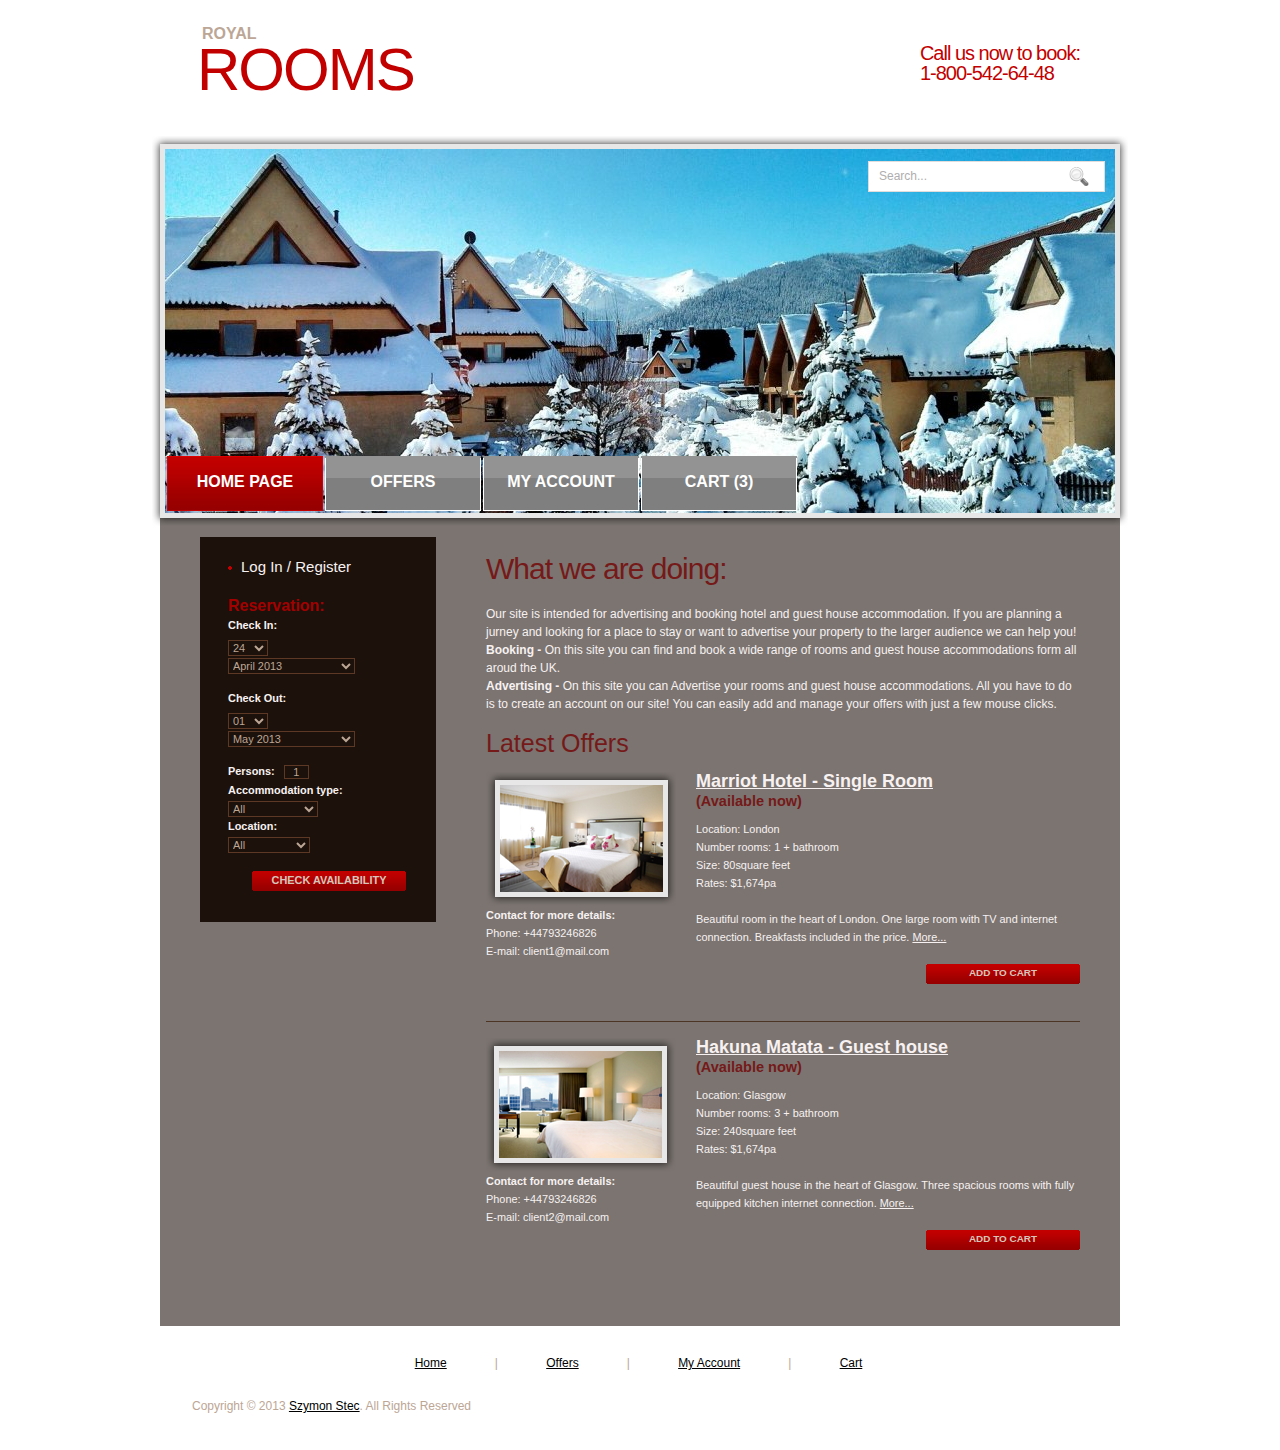
<file: cs22310/index.html>
<!DOCTYPE html PUBLIC "-//W3C//DTD XHTML 1.0 Strict//EN" "http://www.w3.org/TR/xhtml1/DTD/xhtml1-strict.dtd">
<html xmlns="http://www.w3.org/1999/xhtml" xml:lang="en" lang="en">
<head>
<title>Royal Rooms - Home Page</title>
<meta http-equiv="Content-Type" content="text/html; charset=utf-8" />
<link href="style.css" rel="stylesheet" type="text/css" />
<link href="layout.css" rel="stylesheet" type="text/css" />

</head>
<body id="page1" onload="new ElementMaxHeight();">
<div id="main">
  <!-- header -->
  <div id="header">
    <div class="row-1">
      <div class="wrapper">
        <div class="logo">
          <h1><a href="index.html">Rooms</a></h1>
          <em>Royal</em></div>
        <div class="phones"> Call us now to book: <br />
			1-800-542-64-48 </div>
      </div>
    </div>
	<div class="search">
        <form method="get" id="search" action="#">
          <span>
          <input type="text" value="Search..." name="s" id="s" />
          <input name="searchsubmit" type="image" src="images/search.gif" value="Go" id="searchsubmit" class="btn"  />
          </span>
        </form>
        <!--/searchform -->
        <div class="clr"></div>
      </div>
    <div class="row-2">
      <div class="indent">
        <!-- header-box begin -->
        <div class="header-box">
          <div class="inner">
            <ul class="nav">
              <li><a href="index.html"  class="current">Home page</a></li>
              <li><a href="offers.html">Offers</a></li>
              <li><a href="myaccount.html">My Account</a></li>
              <li><a href="cart.html">Cart (3)</a></li>
            </ul>
          </div>
        </div>
        <!-- header-box end -->
      </div>
    </div>
  </div>
  <!-- content -->
  <div id="content">
    <div class="wrapper">
      <div class="aside maxheight">
        <!-- box begin -->
        <div class="box maxheight">
          <div class="inner">
            <ul class="list3">
			<li><a href="register.html">Log In / Register</a></li>
			</ul>
			<h7>Reservation:</h7>
            <form action="#" id="reservation-form">
              <fieldset>
              <div class="field">
                <label>Check In:</label>
                <select class="select1">
                  <option>24</option>
                </select>
                <select class="select2">
                  <option>April 2013</option>
                </select>
              </div>
              <div class="field">
                <label><br />Check Out:</label>
                <select class="select1">
                  <option>01</option>
                </select>
                <select class="select2">
                  <option>May 2013</option>
                </select>
              </div>
              <div class="field"> <br /><br />Persons: &nbsp;
                <input type="text" value="1"/>
				</div>
				Accommodation type:<br />
				<select class="select3">
				<option>All</option>
				<option>Single rooms</option>	
				<option>Twin rooms</option>
				<option>Guest houses</option>
				</select>
				<br />Location:<br />
				<select class="select3">
				<option>All</option>
				<option>London</option>	
				<option>Aberystwyth</option>
				<option>Bristol</option>
				</select>
              <br /><br />
			  <div class="button"><span><span><a href="#">Check Availability</a></span></span></div>
              </fieldset>
            </form>
          </div>
        </div>
        <!-- box end -->
      </div>
      <div class="content">
        <div class="indent">
          <h2>What we are doing:</h2>
          <p class="alt-top">Our site is intended for advertising and booking hotel and guest house accommodation. 
		  If  you are planning a jurney and looking for a place to stay or want to advertise your property to the larger audience we can help you!<br />
		  <b>Booking - </b>
		  On this site you can find and book a wide range of rooms and guest house accommodations form all aroud the UK.<br />
		  <b>Advertising - </b>
		  On this site you can Advertise your rooms and guest house accommodations. All you have to do is to create an account on our site!
			You can easily add and manage your offers with just a few mouse clicks. 
		</p>
		  <div class="clear"></div>
          <h3>Latest Offers</h3> 
		  <ul class="list4">
			<li> <div class="col-1">
			<img alt="" src="images/2page-img11.png" class="png" />
				<b>Contact for more details:</b> <br />Phone: +44793246826 
				<br /> E-mail: client1@mail.com
			</div>
			<div class="col-2">
				<h0><a href="example.html">Marriot Hotel - Single Room</a></h0> <h5>(Available  now)</h5>
				<p>
				Location: London<br />
				Number rooms: 1 + bathroom<br />
				Size: 80square feet<br />
				​Rates: $1,674pa<br />
				<br />Beautiful room in the heart of London. One large room with TV and internet connection. 
				Breakfasts included in the price. <a href="example.html">More...</a></p>
			</div>				  
            <div class="button"><span><span><a href="#">Add to cart</a></span></span></div></li>		  
          <div class="line-hor"></div>
          
		  <li> <div class="col-1">
			<img alt="" src="images/2page-img12.png" class="png" />
				<b>Contact for more details:</b> <br />Phone: +44793246826 
				<br /> E-mail: client2@mail.com
			</div>
			<div class="col-2">
				<h0><a href="example.html">Hakuna Matata - Guest house</h0></a><h5>(Available  now)</h5>
				<p>
				Location: Glasgow<br />
				Number rooms: 3 + bathroom<br />
				Size: 240square feet<br />
				​Rates: $1,674pa<br />
				<br />Beautiful guest house in the heart of Glasgow. 
				Three spacious rooms with fully equipped kitchen internet connection. <a href="example.html">More...</a></p>
			</div>				  
            <div class="button"><span><span><a href="#">Add to cart</a></span></span></div></li>
          </ul>
        </div>
      </div>
    </div>
  </div>
  <!-- footer -->
  <div id="footer">
    <ul class="nav">
      <li><a href="index.html">Home</a>|</li>
      <li><a href="offers.html">Offers</a>|</li>
      <li><a href="myaccount.html">My Account</a>|</li>
      <li><a href="cart.html">Cart</a></li>
    </ul>
    <div class="wrapper">
      <div class="fleft">Copyright &copy; 2013 <a href="#">Szymon Stec</a>. All Rights Reserved</div>      
    </div>
  </div>
</div>
</body>
</html>
</file>
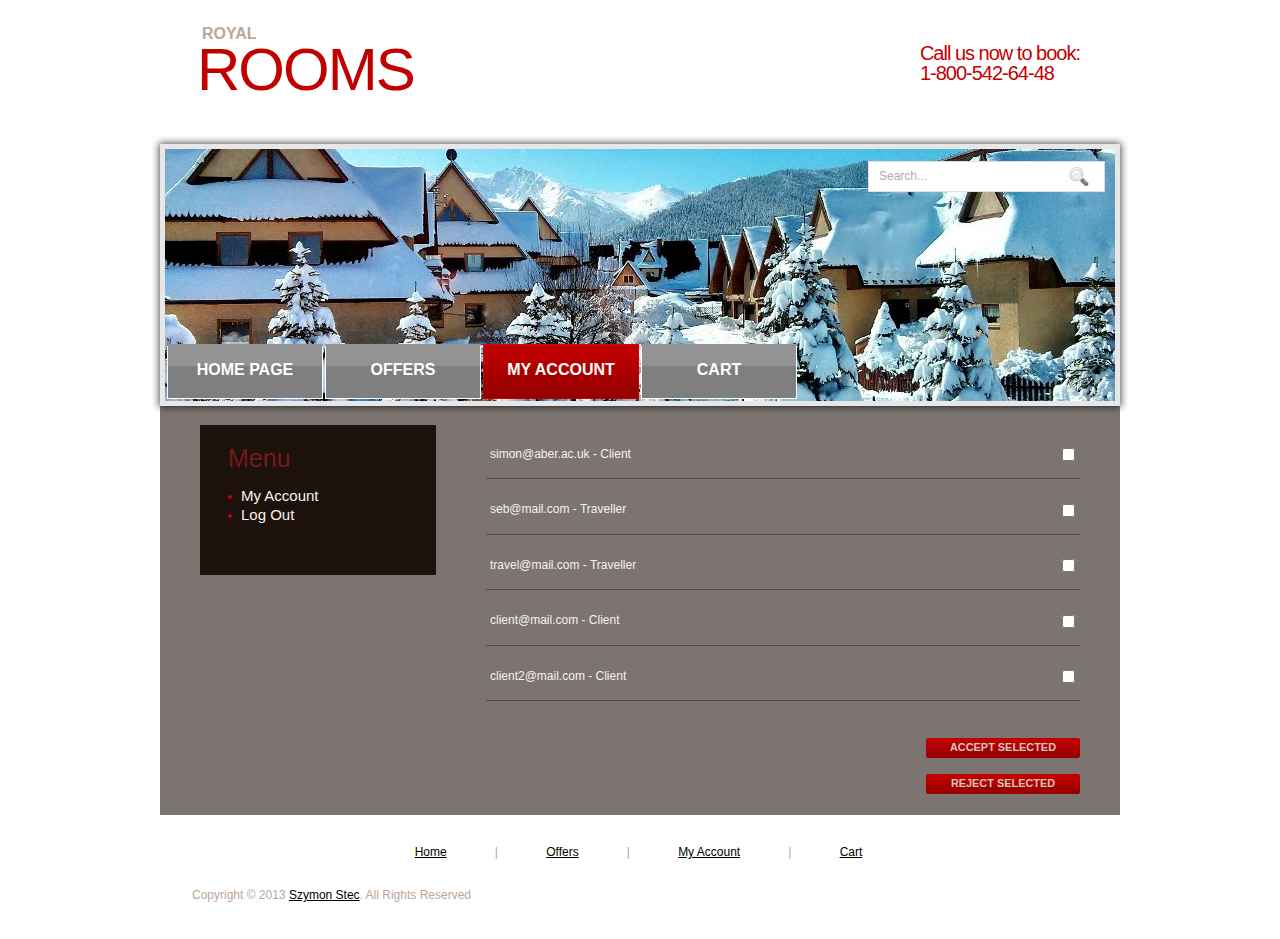
<file: cs22310/administrator.html>
﻿<!DOCTYPE html PUBLIC "-//W3C//DTD XHTML 1.0 Strict//EN" "http://www.w3.org/TR/xhtml1/DTD/xhtml1-strict.dtd">
<html xmlns="http://www.w3.org/1999/xhtml" xml:lang="en" lang="en">
<head>
<title>Royal Rooms - My Account</title>
<meta http-equiv="Content-Type" content="text/html; charset=utf-8" />
<link href="style.css" rel="stylesheet" type="text/css" />
<link href="layout.css" rel="stylesheet" type="text/css" />

</head>
<body id="page4" onload="new ElementMaxHeight();">
<div id="main">
  <!-- header -->
  <div id="header" class="small">
    <div class="row-1">
      <div class="wrapper">
        <div class="logo">
          <h1><a href="index.html">Rooms</a></h1>
          <em>Royal</em></div>
        <div class="phones"> Call us now to book: <br />
			1-800-542-64-48 </div>
      </div>
    </div>
	<div class="search">
        <form method="get" id="search" action="#">
          <span>
          <input type="text" value="Search..." name="s" id="s" />
          <input name="searchsubmit" type="image" src="images/search.gif" value="Go" id="searchsubmit" class="btn"  />
          </span>
        </form>
        <!--/searchform -->
        <div class="clr"></div>
      </div>
    <div class="row-2 alt">
      <div class="indent">
        <!-- header-box-small begin -->
        <div class="header-box-small">
          <div class="inner">
            <ul class="nav">
              <li><a href="index.html">Home page</a></li>
              <li><a href="offers.html">Offers</a></li>
              <li><a href="myaccount.html"  class="current">My Account</a></li>
              <li><a href="cart.html">Cart</a></li>
            </ul>
          </div>
        </div>
        <!-- header-box-small end -->
      </div>
    </div>
  </div>
  <!-- content -->
  <div id="content">
    <div class="container">
      <div class="aside maxheight">
        <!-- box begin -->
        <div class="box maxheight">
          <div class="inner">
            <h3>Menu</h3>
            <ul class="list3">
				<li><a href="administrator.html">My Account</a></li>				
				<li><a href="index.html">Log Out</a></li>
            </ul>
          </div>
        </div>
        <!-- box end -->
      </div>
      <div class="content">
        <div class="indent">
            <dl class="list1"><form action="">
                <dd><span><input type="checkbox" name="name2"/></span>simon@aber.ac.uk - Client</dd><br />
                <dd><span><input type="checkbox" name="name2"/></span>seb@mail.com - Traveller</dd><br />
                <dd><span><input type="checkbox" name="name2"/></span>travel@mail.com - Traveller</dd><br />
                <dd><span><input type="checkbox" name="name2"/></span>client@mail.com - Client</dd><br />
                <dd><span><input type="checkbox" name="name2"/></span>client2@mail.com - Client</dd><br />
              </dl>
			  <div class="button"><span><span><a href="#">Accept Selected</a></span></span></div><br /><br />
			  <div class="button"><span><span><a href="#">Reject Selected</a></span></span></div>
        </div>
      </div>
      <div class="clear"></div>
    </div>
  </div>
  <!-- footer -->
  <div id="footer">
    <ul class="nav">
      <li><a href="index.html">Home</a>|</li>
      <li><a href="offers.html">Offers</a>|</li>
      <li><a href="myaccount.html">My Account</a>|</li>
      <li><a href="cart.html">Cart</a></li>
    </ul>
    <div class="wrapper">
      <div class="fleft">Copyright &copy; 2013 <a href="#">Szymon Stec</a>. All Rights Reserved</div>
      
    </div>
  </div>
</div>
</html>
</file>
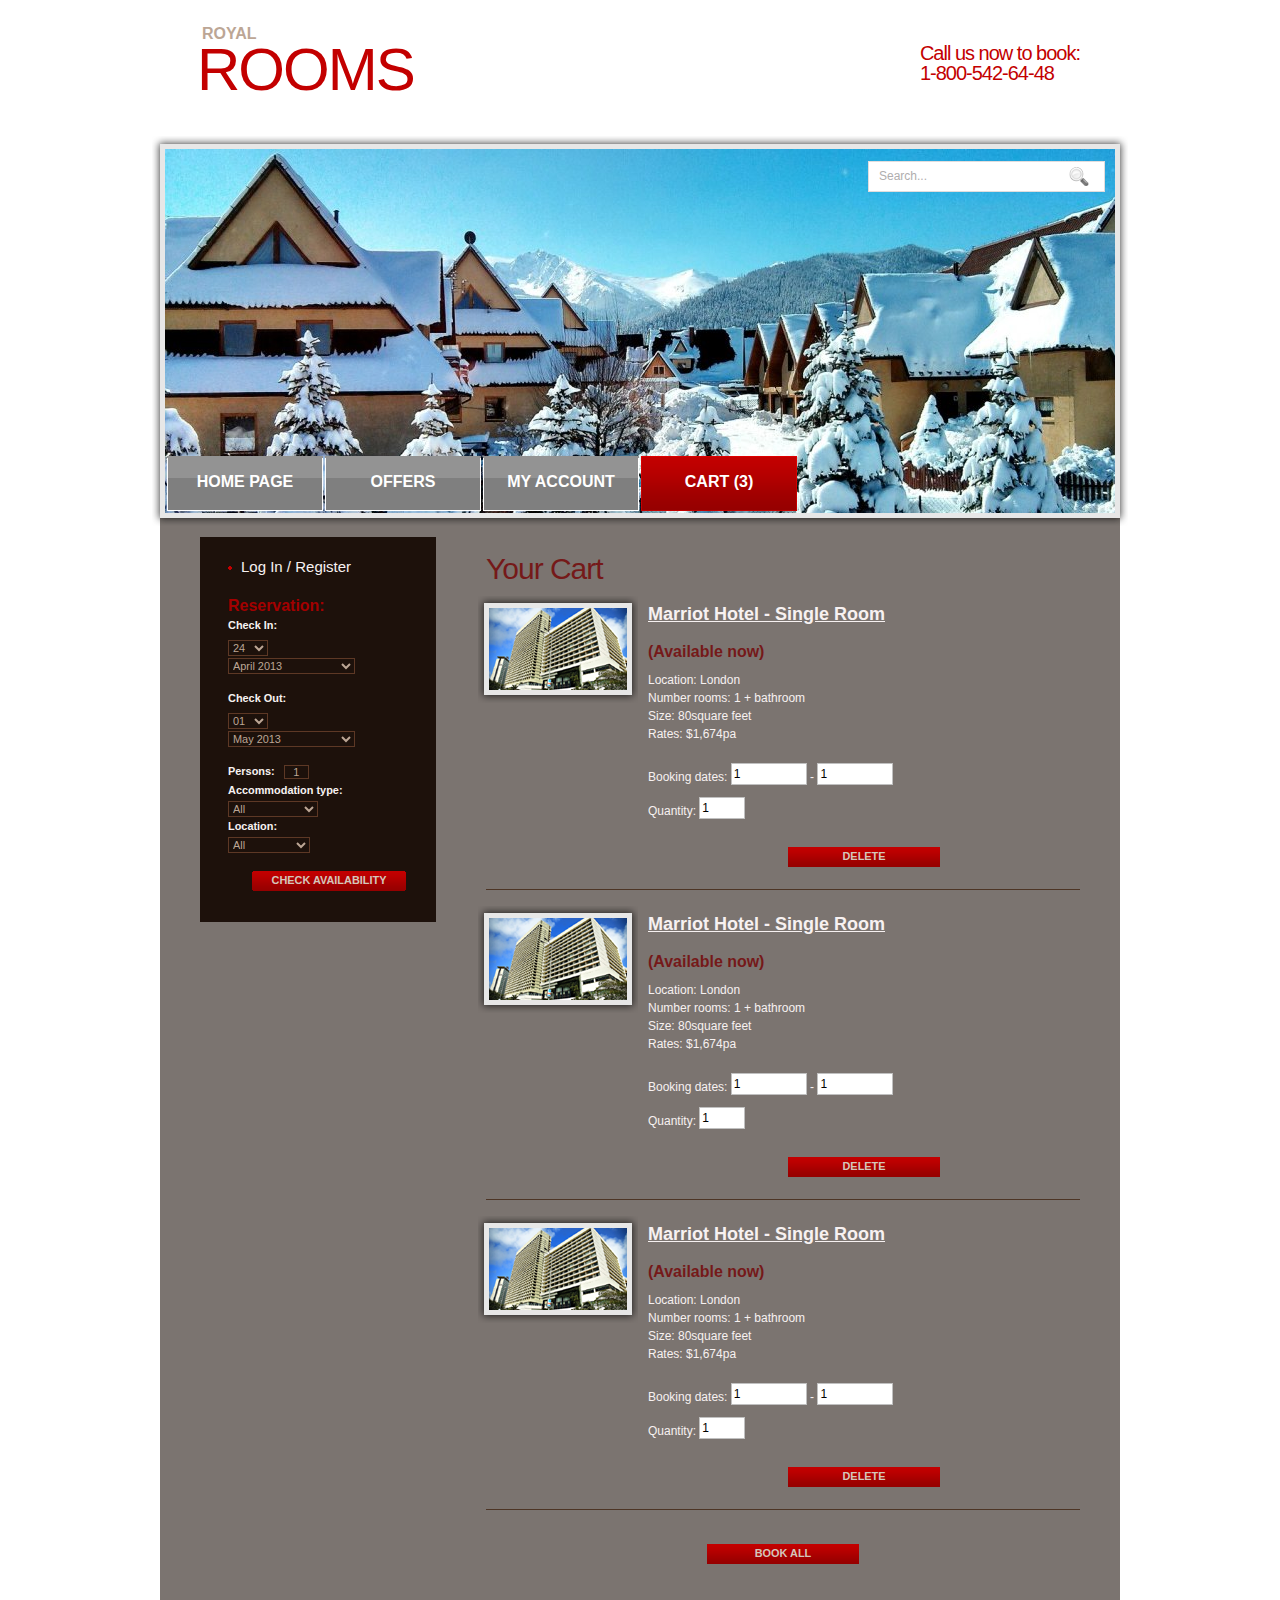
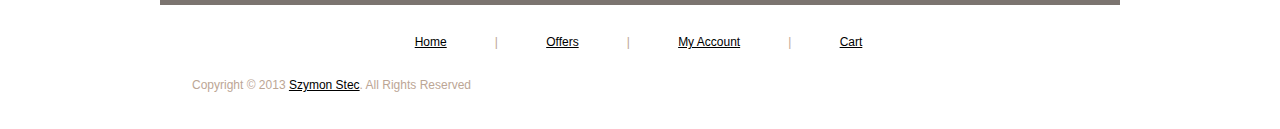
<file: cs22310/cart.html>
<!DOCTYPE html PUBLIC "-//W3C//DTD XHTML 1.0 Strict//EN" "http://www.w3.org/TR/xhtml1/DTD/xhtml1-strict.dtd">
<html xmlns="http://www.w3.org/1999/xhtml" xml:lang="en" lang="en">
<head>
<title>Royal Rooms - Cart</title>
<meta http-equiv="Content-Type" content="text/html; charset=utf-8" />
<link href="style.css" rel="stylesheet" type="text/css" />
<link href="layout.css" rel="stylesheet" type="text/css" />

</head>
<body id="page5" onload="new ElementMaxHeight();">
<div id="main">
  <!-- header -->
  <div id="header" >
    <div class="row-1">
      <div class="wrapper">
        <div class="logo">
           <h1><a href="index.html">Rooms</a></h1>
          <em>Royal</em></div>
        <div class="phones"> Call us now to book: <br />
			1-800-542-64-48 </div>
      </div>
    </div>
	<div class="search">
        <form method="get" id="search" action="#">
          <span>
          <input type="text" value="Search..." name="s" id="s" />
          <input name="searchsubmit" type="image" src="images/search.gif" value="Go" id="searchsubmit" class="btn"  />
          </span>
        </form>
        <!--/searchform -->
        <div class="clr"></div>
      </div>
    <div class="row-2">
      <div class="indent">
        <!-- header-box begin -->
        <div class="header-box">
          <div class="inner">
            <ul class="nav">
              <li><a href="index.html">Home page</a></li>
              <li><a href="offers.html">Offers</a></li>
              <li><a href="myaccount.html">My Account</a></li>
              <li><a href="cart.html" class="current">Cart (3)</a></li>
            </ul> 
          </div>
        </div>
        <!-- header-box end -->
      </div>
    </div>
  </div>
  <!-- content -->
  <div id="content">
    <div class="wrapper">
      <div class="aside maxheight">
        <!-- box begin -->
        <div class="box maxheight">
          <div class="inner">
            <ul class="list3">
			<li><a href="register.html">Log In / Register</a></li>
			</ul>
			<h7>Reservation:</h7>
            <form action="#" id="reservation-form">
              <fieldset>
              <div class="field">
                <label>Check In:</label>
                <select class="select1">
                  <option>24</option>
                </select>
                <select class="select2">
                  <option>April 2013</option>
                </select>
              </div>
              <div class="field">
                <label><br />Check Out:</label>
                <select class="select1">
                  <option>01</option>
                </select>
                <select class="select2">
                  <option>May 2013</option>
                </select>
              </div>
              <div class="field"> <br /><br />Persons: &nbsp;
                <input type="text" value="1"/>
				</div>
				Accommodation type:<br />
				<select class="select3">
				<option>All</option>
				<option>Single rooms</option>	
				<option>Twin rooms</option>
				<option>Guest houses</option>
				</select>
				<br />Location:<br />
				<select class="select3">
				<option>All</option>
				<option>London</option>	
				<option>Aberystwyth</option>
				<option>Bristol</option>
				</select>
              <br /><br />
			  <div class="button"><span><span><a href="#">Check Availability</a></span></span></div>
              </fieldset>
            </form>
          </div>
        </div>
        <!-- box end -->
      </div>
      <div class="content">
        <div class="indent">
          <h2>Your Cart</h2>          
		  <img class="img-indent png" alt="" src="images/5page-img1.png" />
          <div class="extra-wrap">
            <p class="alt-top"><h0><a href="example.html">Marriot Hotel - Single Room</a></h0> <h5>(Available  now)</h5>
				<p>
				Location: London<br />
				Number rooms: 1 + bathroom<br />
				Size: 80square feet<br />
				​Rates: $1,674pa<br /><br />
				Booking dates: <input id="name2" name="name2" value="1" class="edit3" /> - <input id="name2" name="name2" value="1" class="edit3" /><br />
				Quantity: <input id="name2" name="name2" value="1" class="edit2" /> 
				<div class="button"><a href="#">Delete</a></div>
          </div>
		  <div class="line-hor"></div>
          <div class="clear"></div>
		  <img class="img-indent png" alt="" src="images/5page-img1.png" />
          <div class="extra-wrap">
            <p class="alt-top"><h0><a href="example.html">Marriot Hotel - Single Room</a></h0> <h5>(Available  now)</h5>
				<p>
				Location: London<br />
				Number rooms: 1 + bathroom<br />
				Size: 80square feet<br />
				​Rates: $1,674pa<br /><br />
				Booking dates: <input id="name2" name="name2" value="1" class="edit3" /> - <input id="name2" name="name2" value="1" class="edit3" /><br />
				Quantity: <input id="name2" name="name2" value="1" class="edit2" />  				
				<div class="button"><a href="#">Delete</a></div>
          </div>
		  <div class="line-hor"></div>
          <div class="clear"></div>
		  <img class="img-indent png" alt="" src="images/5page-img1.png" />
          <div class="extra-wrap">
            <p class="alt-top"><h0><a href="example.html">Marriot Hotel - Single Room</a></h0> <h5>(Available now)</h5>
				<p>
				Location: London<br />
				Number rooms: 1 + bathroom<br />
				Size: 80square feet<br />
				​Rates: $1,674pa<br /><br />
				Booking dates: <input id="name2" name="name2" value="1" class="edit3" /> - <input id="name2" name="name2" value="1" class="edit3" /><br />
				Quantity: <input id="name2" name="name2" value="1" class="edit2" />  
				<div class="button"><a href="#">Delete</a></div>
          </div>
		  <div class="line-hor"></div>
		  <br /><div class="button"><a href="#">Book all</a></div>
          <div class="clear"></div>
        </div>
      </div>
    </div>
  </div>
  <!-- footer -->
  <div id="footer">
    <ul class="nav">
      <li><a href="index.html">Home</a>|</li>
      <li><a href="offers.html">Offers</a>|</li>
      <li><a href="myaccount.html">My Account</a>|</li>
      <li><a href="cart.html">Cart</a></li>
    </ul>
    <div class="wrapper">
      <div class="fleft">Copyright &copy; 2013 <a href="#">Szymon Stec</a>. All Rights Reserved</div>
    </div>
  </div>
</div>
</html>
</file>
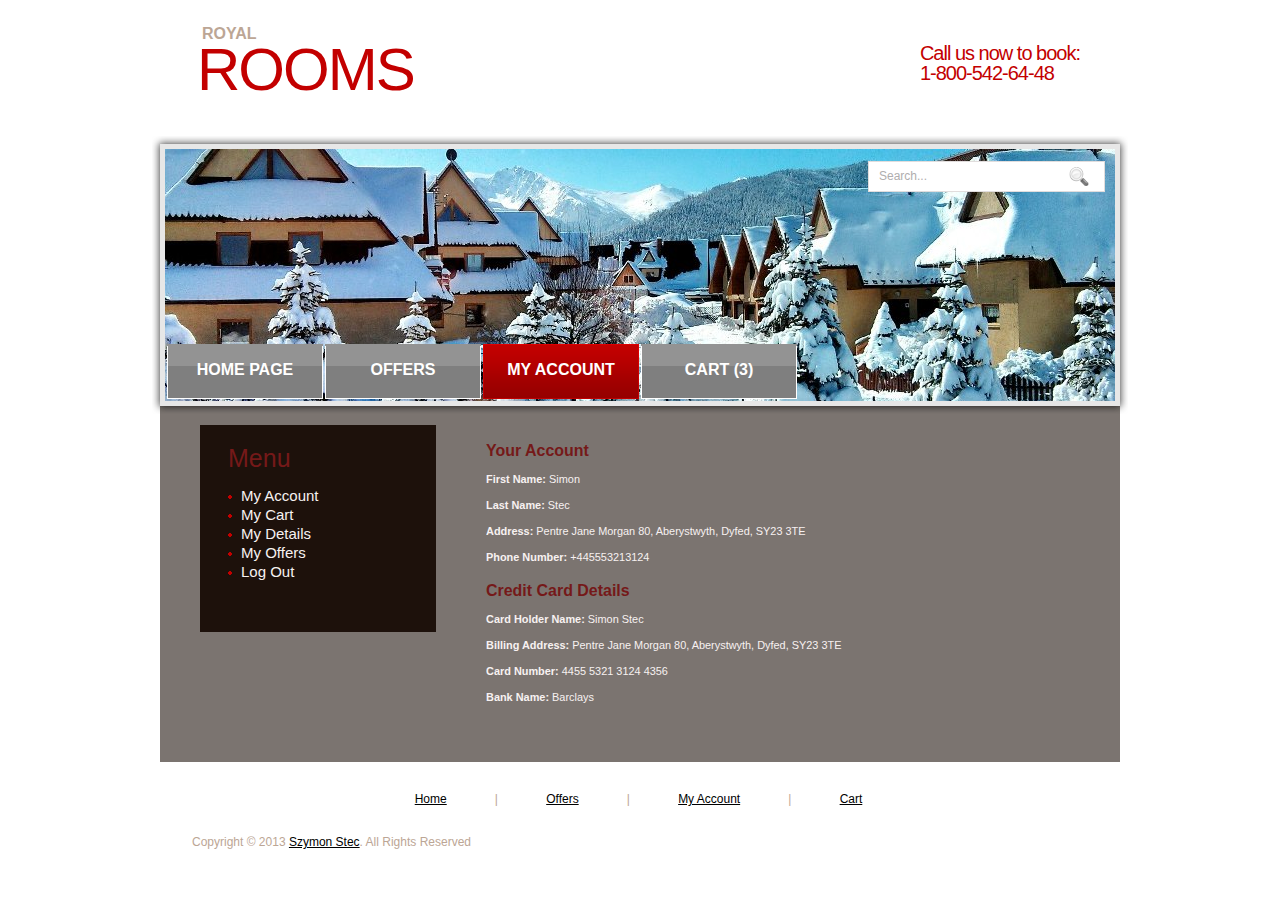
<file: cs22310/client.html>
﻿<!DOCTYPE html PUBLIC "-//W3C//DTD XHTML 1.0 Strict//EN" "http://www.w3.org/TR/xhtml1/DTD/xhtml1-strict.dtd">
<html xmlns="http://www.w3.org/1999/xhtml" xml:lang="en" lang="en">
<head>
<title>Royal Rooms - My Account</title>
<meta http-equiv="Content-Type" content="text/html; charset=utf-8" />
<link href="style.css" rel="stylesheet" type="text/css" />
<link href="layout.css" rel="stylesheet" type="text/css" />

</head>
<body id="page4" onload="new ElementMaxHeight();">
<div id="main">
  <!-- header -->
  <div id="header" class="small">
    <div class="row-1">
      <div class="wrapper">
        <div class="logo">
          <h1><a href="index.html">Rooms</a></h1>
          <em>Royal</em></div>
        <div class="phones"> Call us now to book: <br />
			1-800-542-64-48 </div>
      </div>
    </div>
	<div class="search">
        <form method="get" id="search" action="#">
          <span>
          <input type="text" value="Search..." name="s" id="s" />
          <input name="searchsubmit" type="image" src="images/search.gif" value="Go" id="searchsubmit" class="btn"  />
          </span>
        </form>
        <!--/searchform -->
        <div class="clr"></div>
      </div>
    <div class="row-2 alt">
      <div class="indent">
        <!-- header-box-small begin -->
        <div class="header-box-small">
          <div class="inner">
            <ul class="nav">
              <li><a href="index.html">Home page</a></li>
              <li><a href="offers.html">Offers</a></li>
              <li><a href="myaccount.html"  class="current">My Account</a></li>
              <li><a href="cart.html">Cart (3)</a></li>
            </ul>
          </div>
        </div>
        <!-- header-box-small end -->
      </div>
    </div>
  </div>
  <!-- content -->
  <div id="content">
    <div class="container">
      <div class="aside maxheight">
        <!-- box begin -->
        <div class="box maxheight">
          <div class="inner">
            <h3>Menu</h3>
            <ul class="list3">
				<li><a href="client.html">My Account</a></li>
				<li><a href="cart.html">My Cart</a></li>
				<li><a href="details_client.html">My Details</a></li>
				<li><a href="myoffers.html">My Offers</a></li> 				
				<li><a href="index.html">Log Out</a></li>
            </ul>
          </div>
        </div>
        <!-- box end -->
      </div>
      <div class="content">
        <div class="indent">
            <div class="extra-wrap">
            <h5>Your Account</h5>
            <ol class="list2">
              <li><b>First Name:</b> Simon</li>
              <li><b>Last Name:</b> Stec</li>
              <li><b>Address:</b> Pentre Jane Morgan 80, Aberystwyth, Dyfed, SY23 3TE</li>
              <li><b>Phone Number:</b> +445553213124</li>
            </ol> 
			<h5>Credit Card Details</h5>
			<ol class="list2">
				<li><b>Card Holder Name:</b> Simon Stec</li>
				<li><b>Billing Address:</b> Pentre Jane Morgan 80, Aberystwyth, Dyfed, SY23 3TE</li>
				<li><b>Card Number:</b> 4455 5321 3124 4356</li>
				<li><b>Bank Name:</b> Barclays</li>
			</ol>
          </div>
        </div>
      </div>
      <div class="clear"></div>
    </div>
  </div>
  <!-- footer -->
  <div id="footer">
    <ul class="nav">
      <li><a href="index.html">Home</a>|</li>
      <li><a href="offers.html">Offers</a>|</li>
      <li><a href="myaccount.html">My Account</a>|</li>
      <li><a href="cart.html">Cart</a></li>
    </ul>
    <div class="wrapper">
      <div class="fleft">Copyright &copy; 2013 <a href="#">Szymon Stec</a>. All Rights Reserved</div>
    </div>
  </div>
</div>
</html>
</file>
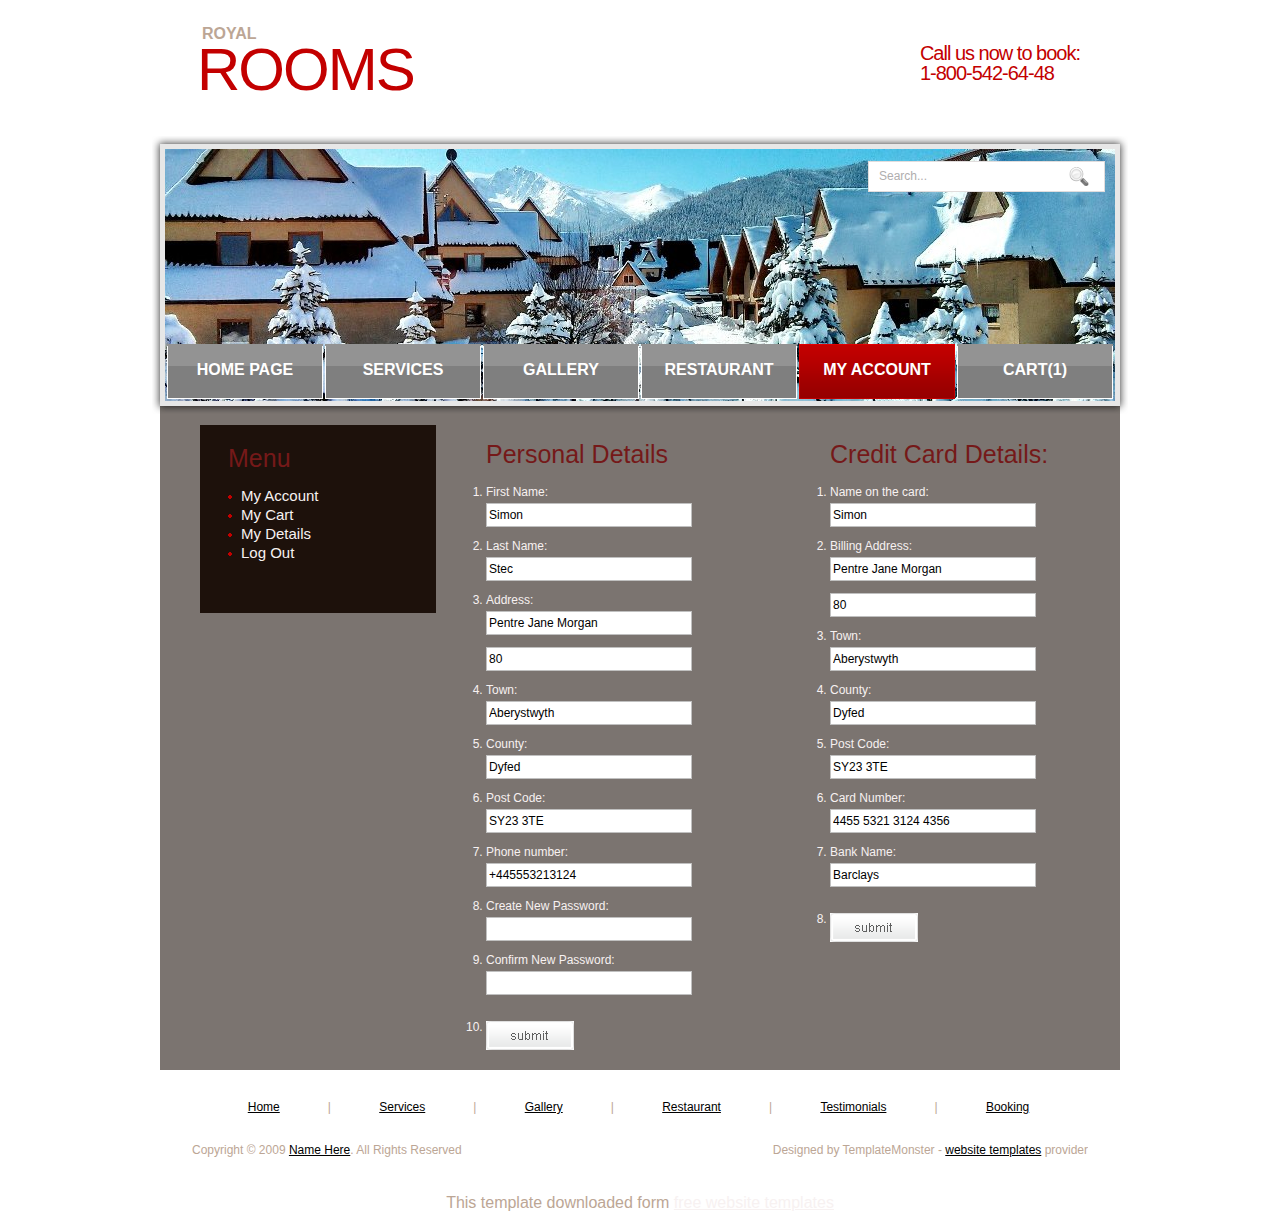
<file: cs22310/details.html>
﻿<!DOCTYPE html PUBLIC "-//W3C//DTD XHTML 1.0 Strict//EN" "http://www.w3.org/TR/xhtml1/DTD/xhtml1-strict.dtd">
<html xmlns="http://www.w3.org/1999/xhtml" xml:lang="en" lang="en">
<head>
<title>Royal Rooms - MyAccount</title>
<meta http-equiv="Content-Type" content="text/html; charset=utf-8" />
<link href="style.css" rel="stylesheet" type="text/css" />
<link href="layout.css" rel="stylesheet" type="text/css" />
</head>
<body id="page4" onload="new ElementMaxHeight();">
<div id="main">
  <!-- header -->
  <div id="header" class="small">
    <div class="row-1">
      <div class="wrapper">
        <div class="logo">
          <h1><a href="index.html">Rooms</a></h1>
          <em>Royal</em></div>
        <div class="phones"> Call us now to book: <br />
			1-800-542-64-48 </div>
      </div>
    </div>
	<div class="search">
        <form method="get" id="search" action="#">
          <span>
          <input type="text" value="Search..." name="s" id="s" />
          <input name="searchsubmit" type="image" src="images/search.gif" value="Go" id="searchsubmit" class="btn"  />
          </span>
        </form>
        <!--/searchform -->
        <div class="clr"></div>
      </div>
    <div class="row-2 alt">
      <div class="indent">
        <!-- header-box-small begin -->
        <div class="header-box-small">
          <div class="inner">
            <ul class="nav">
              <li><a href="index.html">Home page</a></li>
              <li><a href="services.html">Services</a></li>
              <li><a href="gallery.html">Gallery</a></li>
              <li><a href="restaurant.html">Restaurant</a></li>
              <li><a href="myaccount.html" class="current">My Account</a></li>
              <li><a href="cart.html">Cart(1)</a></li>
            </ul>
          </div>
        </div>
        <!-- header-box-small end -->
      </div>
    </div>
  </div>
  <!-- content -->
  <div id="content">
    <div class="container">
      <div class="aside maxheight">
        <!-- box begin -->
        <div class="box maxheight">
          <div class="inner">
            <h3>Menu</h3>
            <ul class="list3">
				<li><a href="traveller.html">My Account</a></li>
				<li><a href="cart.html">My Cart</a></li>
				<li><a href="details.html">My Details</a></li> 
				<li><a href="index.html">Log Out</a></li> 
            </ul>
          </div>
        </div>
        <!-- box end -->
      </div>
      <div class="content">
        <div class="indent">
          <div class="col-5">
              <h3>Personal Details</h3>
              <form action="#" method="post2" id="sendemail2">              
			  <ol id="Register">
			  <li>
                  <label for="name2">First Name:<br /></label>
                  <input id="name2" name="name2" value="Simon" class="text" />
                </li>
				<li>
                  <label for="name2">Last Name:<br /></label>
                  <input id="name2" name="name2" value="Stec" class="text" />
                </li>
				<li>
                  <label for="name2">Address:<br /></label>
                  <input id="name2" name="name2" value="Pentre Jane Morgan" class="text" /><br />
				  <input id="name2" name="name2" value="80" class="text" />
                </li>
				<li>
                  <label for="name2">Town:<br /></label>
                  <input id="name2" name="name2" value="Aberystwyth" class="text" />
                </li>
				<li>
                  <label for="name2">County:<br /></label>
                  <input id="name2" name="name2" value="Dyfed" class="text" />
                </li>
				<li>
                  <label for="name2">Post Code:<br /></label>
                  <input id="name2" name="name2" value="SY23 3TE" class="text" />
                </li>
				<li>
                  <label for="name2">Phone number:<br /></label>
                  <input id="name2" name="name2" value="+445553213124" class="text" />
                </li>
                <li>
                  <label for="email2">Create New Password:<br /></label>
                  <input id="email2" name="email2" class="text" />
                </li>
				<li>
                  <label for="email2">Confirm New Password:<br /></label>
                  <input id="email2" name="email2" class="text" />
                </li>
                <li>
                  <input type="image" name="imageField2" id="imageField2" src="images/submit.gif" class="send" />
                  <div class="clr"></div>
                </li>
              </ol>
            </form>  
            </div>
			 <div class="col-6">
              <h3>Credit Card Details:</h3>
              <form action="#" method="post2" id="sendemail2">              
			  <ol id="Register">
			  <li>
                  <label for="name2">Name on the card:<br /></label>
                  <input id="name2" name="name2" value="Simon" class="text" />
                </li>
				<li>
                  <label for="name2">Billing Address:<br /></label>
                  <input id="name2" name="name2" value="Pentre Jane Morgan" class="text" /><br />
				  <input id="name2" name="name2" value="80" class="text" />
                </li>
				<li>
                  <label for="name2">Town:<br /></label>
                  <input id="name2" name="name2" value="Aberystwyth" class="text" />
                </li>
				<li>
                  <label for="name2">County:<br /></label>
                  <input id="name2" name="name2" value="Dyfed" class="text" />
                </li>
				<li>
                  <label for="name2">Post Code:<br /></label>
                  <input id="name2" name="name2" value="SY23 3TE" class="text" />
                </li>
				<li>
                  <label for="name2">Card Number:<br /></label>
                  <input id="name2" name="name2" value="4455 5321 3124 4356" class="text" />
                </li>
                <li>
                  <label for="email2">Bank Name:<br /></label>
                  <input id="email2" name="email2" value="Barclays" class="text" />
                </li>
                <li>
                  <input type="image" name="imageField2" id="imageField2" src="images/submit.gif" class="send" />
                  <div class="clr"></div>
                </li>
              </ol>
            </form>  
            </div>
        </div>
      </div>
      <div class="clear"></div>
    </div>
  </div>
  <!-- footer -->
  <div id="footer">
    <ul class="nav">
      <li><a href="#">Home</a>|</li>
      <li><a href="#">Services</a>|</li>
      <li><a href="#">Gallery</a>|</li>
      <li><a href="#">Restaurant</a>|</li>
      <li><a href="#">Testimonials</a>|</li>
      <li><a href="#">Booking</a></li>
    </ul>
    <div class="wrapper">
      <div class="fleft">Copyright &copy; 2009 <a href="#">Name Here</a>. All Rights Reserved</div>
      <div class="fright">Designed by TemplateMonster - <a href="http://www.templatemonster.com/">website templates</a> provider</div>
    </div>
  </div>
</div>
<div align=center>This template  downloaded form <a href='http://all-free-download.com/free-website-templates/'>free website templates</a></div></body>
</html>
</file>
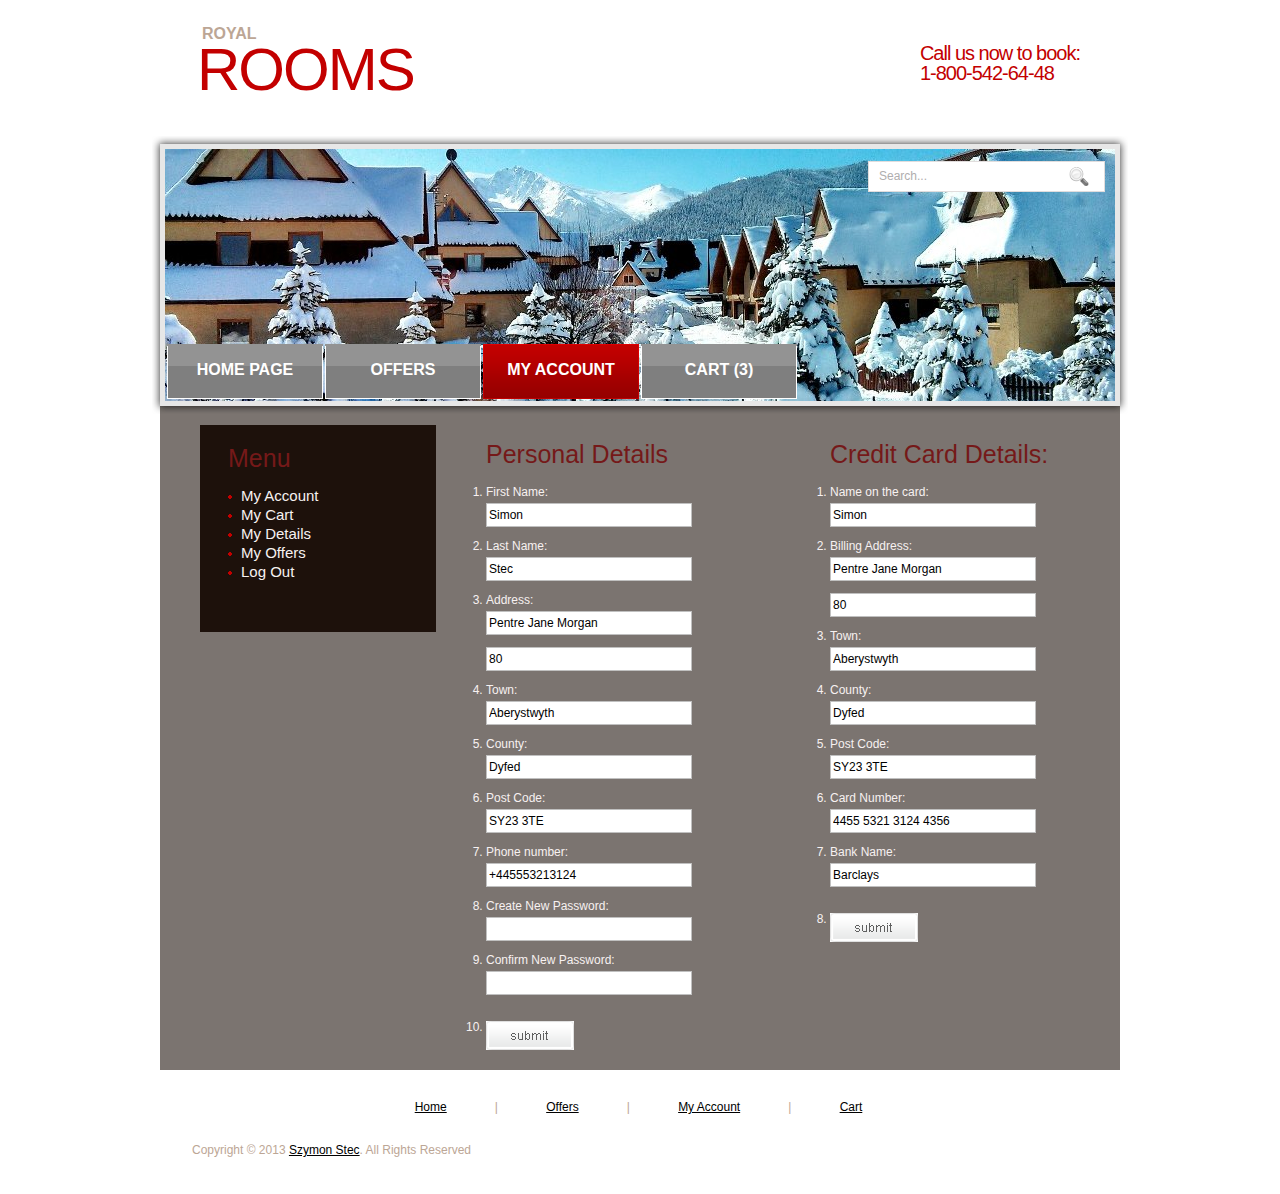
<file: cs22310/details_client.html>
﻿<!DOCTYPE html PUBLIC "-//W3C//DTD XHTML 1.0 Strict//EN" "http://www.w3.org/TR/xhtml1/DTD/xhtml1-strict.dtd">
<html xmlns="http://www.w3.org/1999/xhtml" xml:lang="en" lang="en">
<head>
<title>Royal Rooms - My Account</title>
<meta http-equiv="Content-Type" content="text/html; charset=utf-8" />
<link href="style.css" rel="stylesheet" type="text/css" />
<link href="layout.css" rel="stylesheet" type="text/css" />
</head>
<body id="page4" onload="new ElementMaxHeight();">
<div id="main">
  <!-- header -->
  <div id="header" class="small">
    <div class="row-1">
      <div class="wrapper">
        <div class="logo">
          <h1><a href="index.html">Rooms</a></h1>
          <em>Royal</em></div>
        <div class="phones"> Call us now to book: <br />
			1-800-542-64-48 </div>
      </div>
    </div>
	<div class="search">
        <form method="get" id="search" action="#">
          <span>
          <input type="text" value="Search..." name="s" id="s" />
          <input name="searchsubmit" type="image" src="images/search.gif" value="Go" id="searchsubmit" class="btn"  />
          </span>
        </form>
        <!--/searchform -->
        <div class="clr"></div>
      </div>
    <div class="row-2 alt">
      <div class="indent">
        <!-- header-box-small begin -->
        <div class="header-box-small">
          <div class="inner">
            <ul class="nav">
              <li><a href="index.html">Home page</a></li>
              <li><a href="offers.html">Offers</a></li>
              <li><a href="myaccount.html" class="current">My Account</a></li>
              <li><a href="cart.html">Cart (3)</a></li>
            </ul>
          </div>
        </div>
        <!-- header-box-small end -->
      </div>
    </div>
  </div>
  <!-- content -->
  <div id="content">
    <div class="container">
      <div class="aside maxheight">
        <!-- box begin -->
        <div class="box maxheight">
          <div class="inner">
            <h3>Menu</h3>
            <ul class="list3">
				<li><a href="client.html">My Account</a></li>
				<li><a href="cart.html">My Cart</a></li>
				<li><a href="details_client.html">My Details</a></li>
				<li><a href="myoffers.html">My Offers</a></li> 				
				<li><a href="index.html">Log Out</a></li>
            </ul>
          </div>
        </div>
        <!-- box end -->
      </div>
      <div class="content">
        <div class="indent">
          <div class="col-5">
              <h3>Personal Details</h3>
              <form action="#" method="post2" id="sendemail2">              
			  <ol id="Register">
			  <li>
                  <label for="name2">First Name:<br /></label>
                  <input id="name2" name="name2" value="Simon" class="text" />
                </li>
				<li>
                  <label for="name2">Last Name:<br /></label>
                  <input id="name2" name="name2" value="Stec" class="text" />
                </li>
				<li>
                  <label for="name2">Address:<br /></label>
                  <input id="name2" name="name2" value="Pentre Jane Morgan" class="text" /><br />
				  <input id="name2" name="name2" value="80" class="text" />
                </li>
				<li>
                  <label for="name2">Town:<br /></label>
                  <input id="name2" name="name2" value="Aberystwyth" class="text" />
                </li>
				<li>
                  <label for="name2">County:<br /></label>
                  <input id="name2" name="name2" value="Dyfed" class="text" />
                </li>
				<li>
                  <label for="name2">Post Code:<br /></label>
                  <input id="name2" name="name2" value="SY23 3TE" class="text" />
                </li>
				<li>
                  <label for="name2">Phone number:<br /></label>
                  <input id="name2" name="name2" value="+445553213124" class="text" />
                </li>
                <li>
                  <label for="email2">Create New Password:<br /></label>
                  <input id="email2" name="email2" class="text" />
                </li>
				<li>
                  <label for="email2">Confirm New Password:<br /></label>
                  <input id="email2" name="email2" class="text" />
                </li>
                <li>
                  <input type="image" name="imageField2" id="imageField2" src="images/submit.gif" class="send" />
                  <div class="clr"></div>
                </li>
              </ol>
            </form>  
            </div>
			 <div class="col-6">
              <h3>Credit Card Details:</h3>
              <form action="#" method="post2" id="sendemail2">              
			  <ol id="Register">
			  <li>
                  <label for="name2">Name on the card:<br /></label>
                  <input id="name2" name="name2" value="Simon" class="text" />
                </li>
				<li>
                  <label for="name2">Billing Address:<br /></label>
                  <input id="name2" name="name2" value="Pentre Jane Morgan" class="text" /><br />
				  <input id="name2" name="name2" value="80" class="text" />
                </li>
				<li>
                  <label for="name2">Town:<br /></label>
                  <input id="name2" name="name2" value="Aberystwyth" class="text" />
                </li>
				<li>
                  <label for="name2">County:<br /></label>
                  <input id="name2" name="name2" value="Dyfed" class="text" />
                </li>
				<li>
                  <label for="name2">Post Code:<br /></label>
                  <input id="name2" name="name2" value="SY23 3TE" class="text" />
                </li>
				<li>
                  <label for="name2">Card Number:<br /></label>
                  <input id="name2" name="name2" value="4455 5321 3124 4356" class="text" />
                </li>
                <li>
                  <label for="email2">Bank Name:<br /></label>
                  <input id="email2" name="email2" value="Barclays" class="text" />
                </li>
                <li>
                  <input type="image" name="imageField2" id="imageField2" src="images/submit.gif" class="send" />
                  <div class="clr"></div>
                </li>
              </ol>
            </form>  
            </div>
        </div>
      </div>
      <div class="clear"></div>
    </div>
  </div>
  <!-- footer -->
  <div id="footer">
    <ul class="nav">
      <li><a href="index.html">Home</a>|</li>
      <li><a href="offers.html">Offers</a>|</li>
      <li><a href="myaccount.html">My Account</a>|</li>
      <li><a href="cart.html">Cart</a></li>
    </ul>
    <div class="wrapper">
      <div class="fleft">Copyright &copy; 2013 <a href="#">Szymon Stec</a>. All Rights Reserved</div>
      
    </div>
  </div>
</div>
</html>
</file>
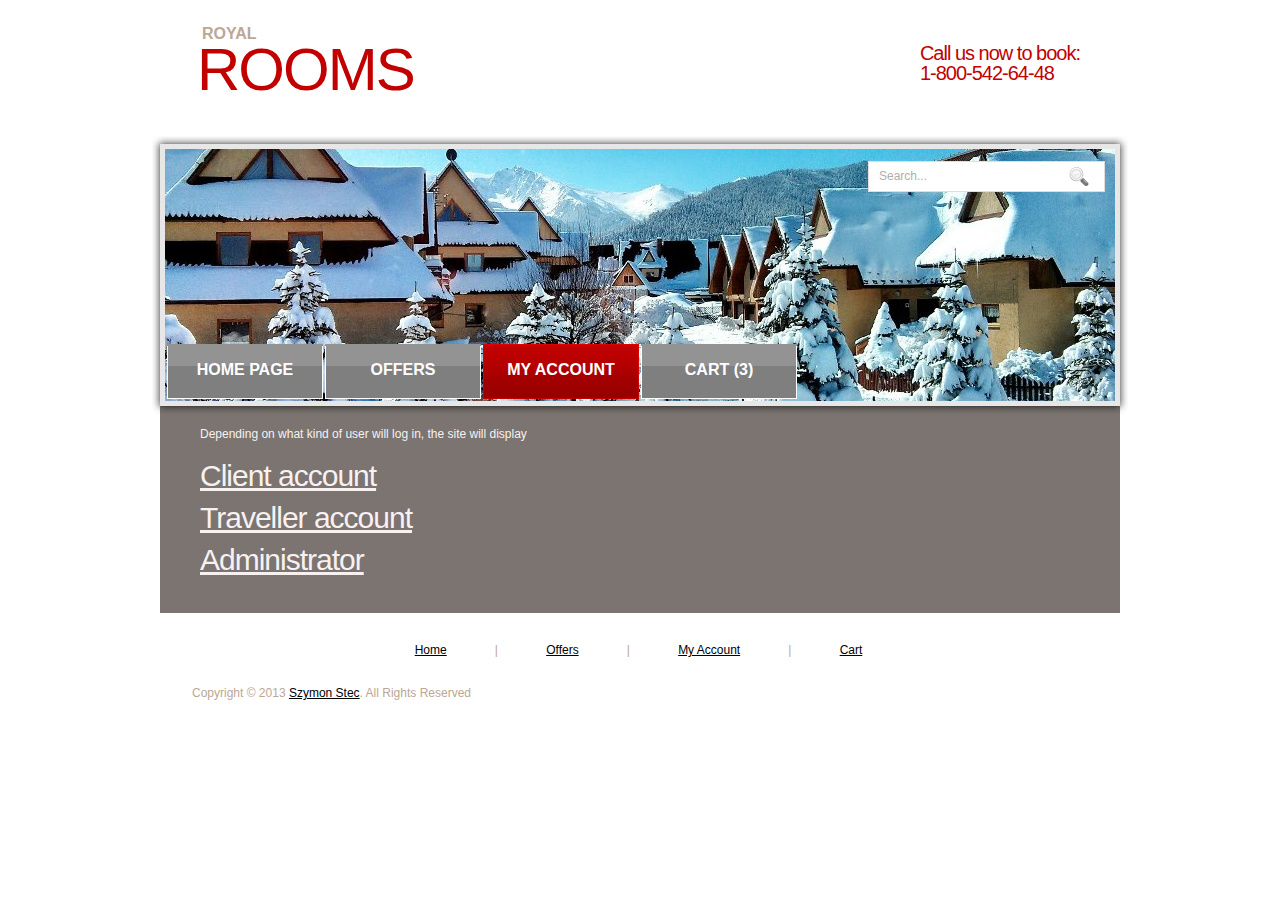
<file: cs22310/myaccount.html>
﻿<!DOCTYPE html PUBLIC "-//W3C//DTD XHTML 1.0 Strict//EN" "http://www.w3.org/TR/xhtml1/DTD/xhtml1-strict.dtd">
<html xmlns="http://www.w3.org/1999/xhtml" xml:lang="en" lang="en">
<head>
<title>Royal Rooms - My Account</title>
<meta http-equiv="Content-Type" content="text/html; charset=utf-8" />
<link href="style.css" rel="stylesheet" type="text/css" />
<link href="layout.css" rel="stylesheet" type="text/css" />

</head>
<body id="page5" onload="new ElementMaxHeight();">
<div id="main">
  <!-- header -->
  <div id="header" class="small">
    <div class="row-1">
      <div class="wrapper">
        <div class="logo">
           <h1><a href="index.html">Rooms</a></h1>
          <em>Royal</em></div>
        <div class="phones"> Call us now to book: <br />
			1-800-542-64-48 </div>
      </div>
    </div>
	<div class="search">
        <form method="get" id="search" action="#">
          <span>
          <input type="text" value="Search..." name="s" id="s" />
          <input name="searchsubmit" type="image" src="images/search.gif" value="Go" id="searchsubmit" class="btn"  />
          </span>
        </form>
        <!--/searchform -->
        <div class="clr"></div>
      </div>
    <div class="row-2 alt">
      <div class="indent">
        <!-- header-box-small begin -->
        <div class="header-box-small">
          <div class="inner">
            <ul class="nav">
              <li><a href="index.html">Home page</a></li>
              <li><a href="offers.html">Offers</a></li>
              <li><a href="myaccount.html"  class="current">My Account</a></li>
              <li><a href="cart.html">Cart (3)</a></li>
            </ul>
          </div>
        </div>
        <!-- header-box-small end -->
      </div>
    </div>
  </div>
  <!-- content -->
  <div id="content">
   <p>Depending on what kind of user will log in, the site will display <h2><a href="client.html">Client account</a></h2><h2><a href="traveller.html">Traveller account</a></h2><h2><a href="administrator.html">Administrator</a></h2></p>
  </div>
  <!-- footer -->
  <div id="footer">
    <ul class="nav">
      <li><a href="index.html">Home</a>|</li>
      <li><a href="offers.html">Offers</a>|</li>
      <li><a href="myaccount.html">My Account</a>|</li>
      <li><a href="cart.html">Cart</a></li>
    </ul>
    <div class="wrapper">
      <div class="fleft">Copyright &copy; 2013 <a href="#">Szymon Stec</a>. All Rights Reserved</div>     
    </div>
  </div>
</div>
</html>
</file>
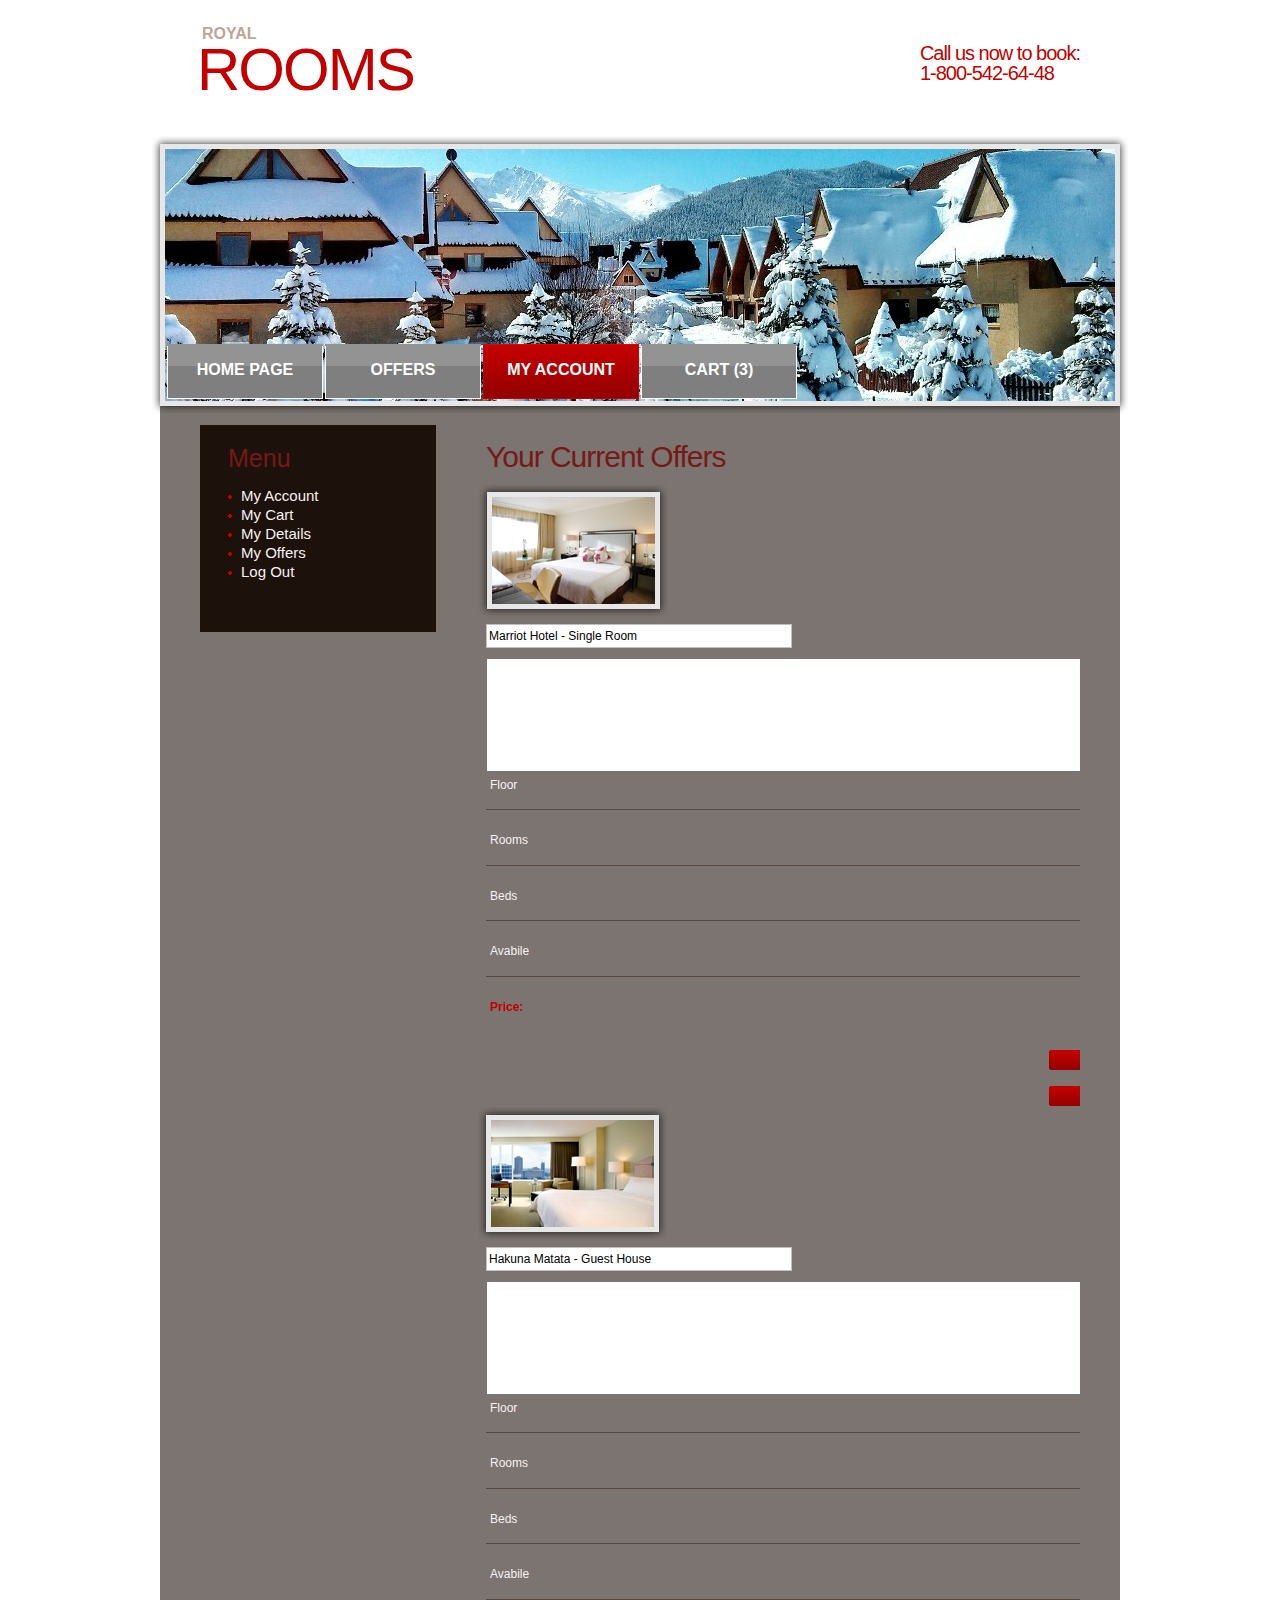
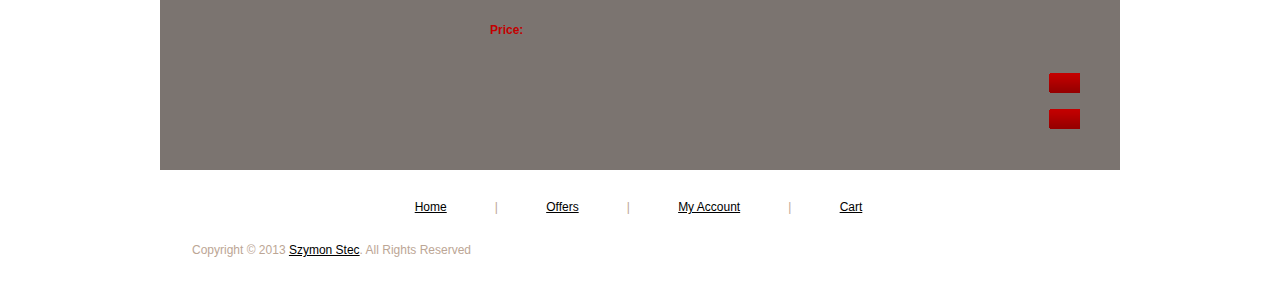
<file: cs22310/myoffers.html>
<!DOCTYPE html PUBLIC "-//W3C//DTD XHTML 1.0 Strict//EN" "http://www.w3.org/TR/xhtml1/DTD/xhtml1-strict.dtd">
<html xmlns="http://www.w3.org/1999/xhtml" xml:lang="en" lang="en">
<head>
<title>Royal Rooms - My Offers</title>
<meta http-equiv="Content-Type" content="text/html; charset=utf-8" />
<link href="style.css" rel="stylesheet" type="text/css" />
<link href="layout.css" rel="stylesheet" type="text/css" />

</head>
<body id="page2" onload="new ElementMaxHeight();">
<div id="main">
  <!-- header -->
  <div id="header" class="small">
    <div class="row-1">
      <div class="wrapper">
        <div class="logo">
          <h1><a href="index.html">Rooms</a></h1>
          <em>Royal</em></div>
        <div class="phones"> Call us now to book: <br />
			1-800-542-64-48 </div>
      </div>
    </div>
    <div class="row-2 alt">
      <div class="indent">
        <!-- header-box-small begin -->
        <div class="header-box-small">
          <div class="inner">
            <ul class="nav">
              <li><a href="index.html">Home page</a></li>
              <li><a href="offers.html">Offers</a></li>
              <li><a href="myaccount.html"  class="current">My Account</a></li>
              <li><a href="cart.html">Cart (3)</a></li>
            </ul>
          </div>
        </div>
        <!-- header-box-small end -->
      </div>
    </div>
  </div>
  <!-- content -->
  <div id="content">
    <div class="wrapper">
      <div class="aside maxheight">
        <!-- box begin -->
        <div class="box maxheight">
          <div class="inner">
            <h3>Menu</h3>
            <ul class="list3">
				<li><a href="client.html">My Account</a></li>
				<li><a href="cart.html">My Cart</a></li>
				<li><a href="details_client.html">My Details</a></li>
				<li><a href="myoffers.html">My Offers</a></li> 				
				<li><a href="index.html">Log Out</a></li>
            </ul>
          </div>
        </div>
        <!-- box end -->
      </div>
      <div class="content">
        <div class="indent">
          <h2>Your Current Offers</h2>
          <div class="container">
            <div class="col-1"> <img alt="" src="images/2page-img11.png" class="extra-img png"/>
              <dl class="list1">
                <input id="name2" name="name2" value="Marriot Hotel - Single Room" class="edit" />
				<br />
                 <textarea id="message" name="message" rows="8" cols="100"></textarea>
                <dd><span><input id="name2" name="name2" value="3" class="edit2" /></span>Floor</dd><br />
                <dd><span><input id="name2" name="name2" value="1" class="edit2" /></span>Rooms</dd><br />
                <dd><span><input id="name2" name="name2" value="1" class="edit2" /></span>Beds</dd><br />
                <dd><span><input id="name2" name="name2" value="Yes" class="edit2" /></span>Avabile</dd><br />
                <dd class="last"><span><input id="name2" name="name2" value="312" class="edit2" /></span>Price:</dd>
              </dl>
              <div class="button"><span><span><a href="#">Update</a></span></span></div><br /><br />
			  <div class="button"><span><span><a href="#">Delete</a></span></span></div>
            </div>
            <div class="col-2"> <img alt="" src="images/2page-img12.png" class="extra-img png"/>
              <dl class="list1">
                <input id="name2" name="name2" value="Hakuna Matata - Guest House" class="edit" />
				<br />
                 <textarea id="message" name="message" rows="8" cols="100"></textarea>
                <dd><span><input id="name2" name="name2" value="3" class="edit2" /></span>Floor</dd><br />
                <dd><span><input id="name2" name="name2" value="1" class="edit2" /></span>Rooms</dd><br />
                <dd><span><input id="name2" name="name2" value="1" class="edit2" /></span>Beds</dd><br />
                <dd><span><input id="name2" name="name2" value="Yes" class="edit2" /></span>Avabile</dd><br />
                <dd class="last"><span><input id="name2" name="name2" value="532" class="edit2" /></span>Price:</dd>
              </dl>
              <div class="button"><span><span><a href="#">Update</a></span></span></div><br /><br />
			  <div class="button"><span><span><a href="#">Delete</a></span></span></div>
			  </div>
            <div class="clear"></div>
          </div>
        </div>
      </div>
    </div>
  </div>
  <!-- footer -->
  <div id="footer">
    <ul class="nav">
      <li><a href="index.html">Home</a>|</li>
      <li><a href="offers.html">Offers</a>|</li>
      <li><a href="myaccount.html">My Account</a>|</li>
      <li><a href="cart.html">Cart</a></li>
    </ul>
    <div class="wrapper">
      <div class="fleft">Copyright &copy; 2013 <a href="#">Szymon Stec</a>. All Rights Reserved</div>
    </div>
  </div>
</div>
</html>
</file>
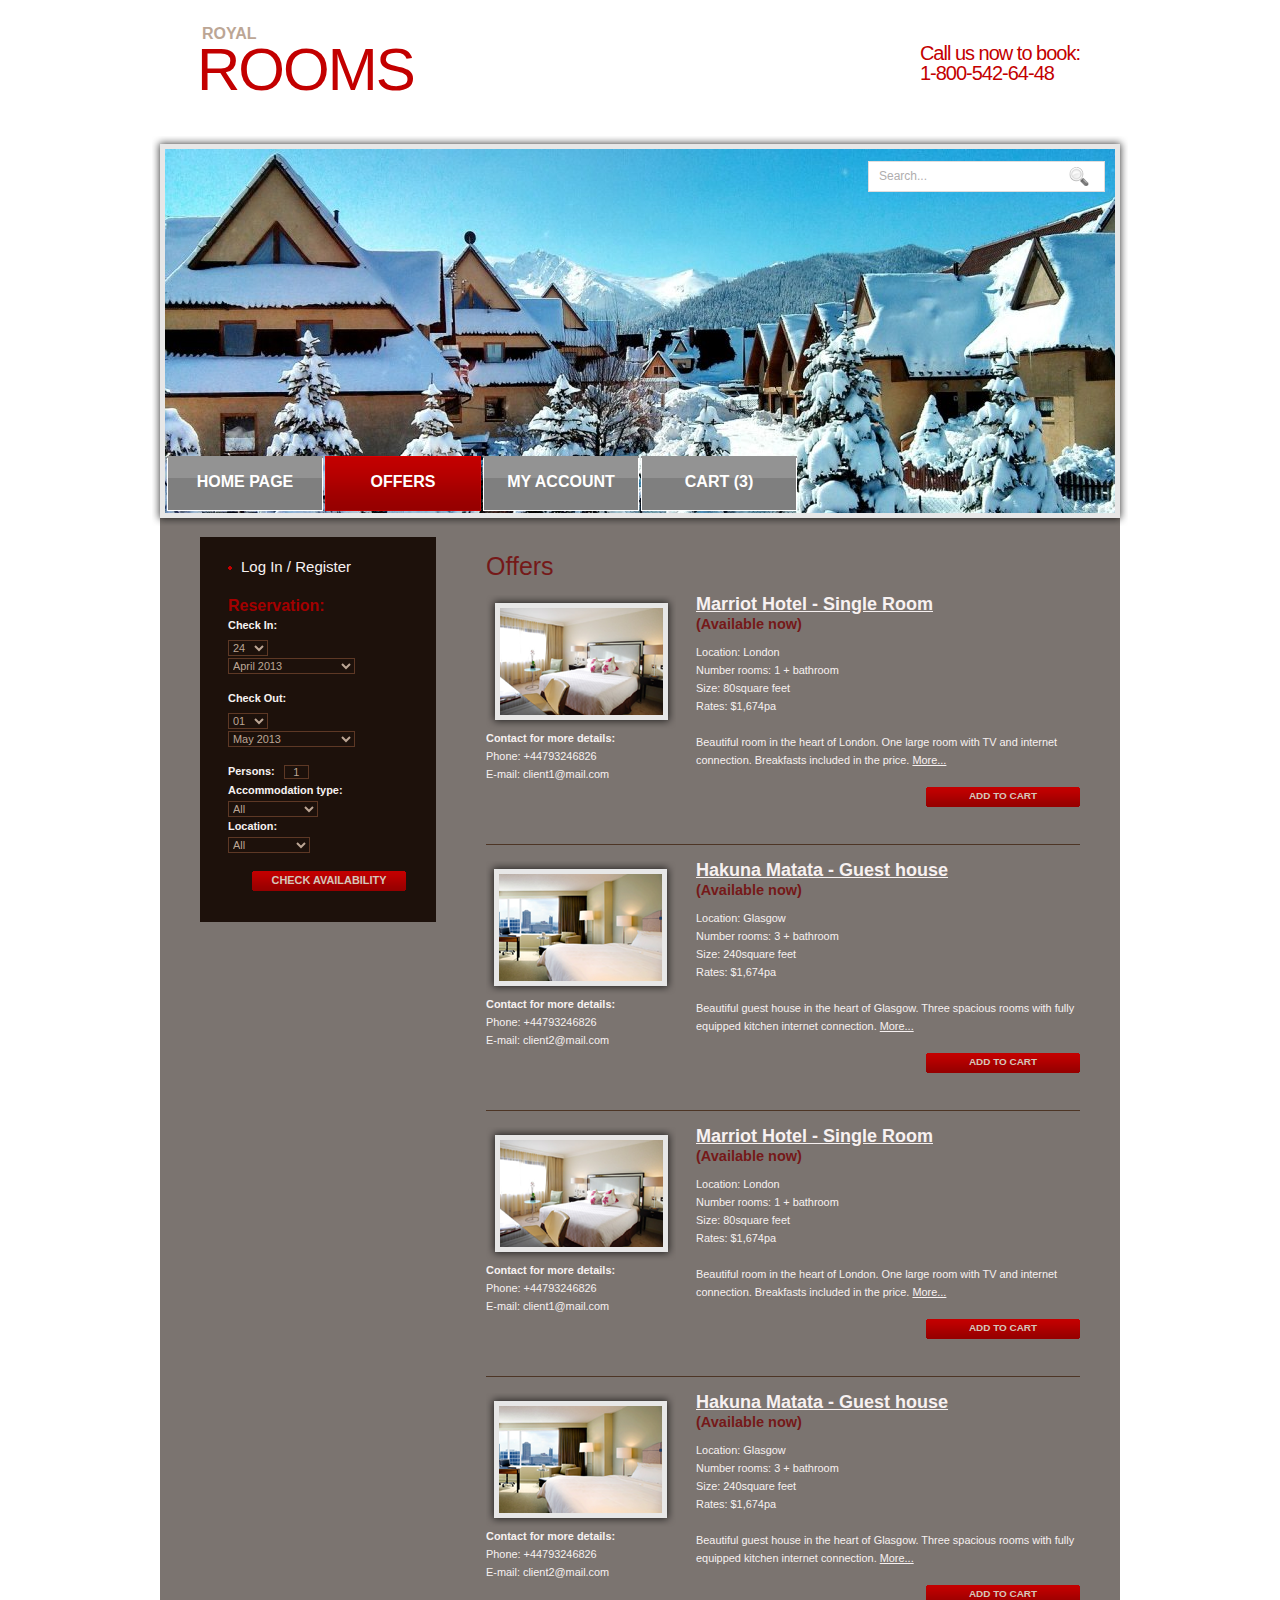
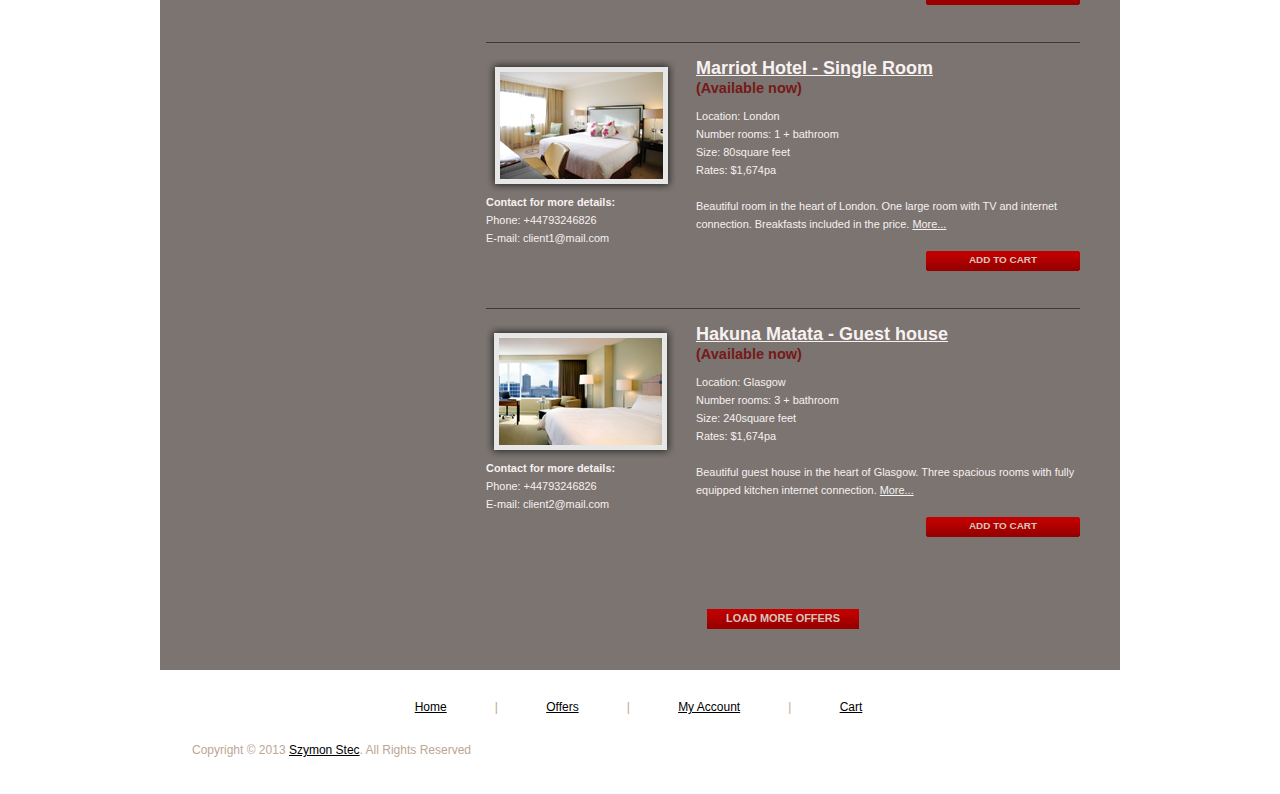
<file: cs22310/offers.html>
<!DOCTYPE html PUBLIC "-//W3C//DTD XHTML 1.0 Strict//EN" "http://www.w3.org/TR/xhtml1/DTD/xhtml1-strict.dtd">
<html xmlns="http://www.w3.org/1999/xhtml" xml:lang="en" lang="en">
<head>
<title>Royal Rooms - Offers</title>
<meta http-equiv="Content-Type" content="text/html; charset=utf-8" />
<link href="style.css" rel="stylesheet" type="text/css" />
<link href="layout.css" rel="stylesheet" type="text/css" />

</head>
<body id="page1" onload="new ElementMaxHeight();">
<div id="main">
  <!-- header -->
  <div id="header">
    <div class="row-1">
      <div class="wrapper">
        <div class="logo">
          <h1><a href="index.html">Rooms</a></h1>
          <em>Royal</em></div>
        <div class="phones"> Call us now to book: <br />
			1-800-542-64-48 </div>
      </div>
    </div>
	<div class="search">
        <form method="get" id="search" action="#">
          <span>
          <input type="text" value="Search..." name="s" id="s" />
          <input name="searchsubmit" type="image" src="images/search.gif" value="Go" id="searchsubmit" class="btn"  />
          </span>
        </form>
        <!--/searchform -->
        <div class="clr"></div>
      </div>
    <div class="row-2">
      <div class="indent">
        <!-- header-box begin -->
        <div class="header-box">
          <div class="inner">
            <ul class="nav">
              <li><a href="index.html">Home page</a></li>
              <li><a href="offers.html"  class="current">Offers</a></li>
              <li><a href="myaccount.html">My Account</a></li>
              <li><a href="cart.html">Cart (3)</a></li>
            </ul>
          </div>
        </div>
        <!-- header-box end -->
      </div>
    </div>
  </div>
  <!-- content -->
  <div id="content">
    <div class="wrapper">
      <div class="aside maxheight">
        <!-- box begin -->
        <div class="box maxheight">
          <div class="inner">
            <ul class="list3">
			<li><a href="register.html">Log In / Register</a></li>
			</ul>
			<h7>Reservation:</h7>
            <form action="#" id="reservation-form">
              <fieldset>
              <div class="field">
                <label>Check In:</label>
                <select class="select1">
                  <option>24</option>
                </select>
                <select class="select2">
                  <option>April 2013</option>
                </select>
              </div>
              <div class="field">
                <label><br />Check Out:</label>
                <select class="select1">
                  <option>01</option>
                </select>
                <select class="select2">
                  <option>May 2013</option>
                </select>
              </div>
              <div class="field"> <br /><br />Persons: &nbsp;
                <input type="text" value="1"/>
				</div>
				Accommodation type:<br />
				<select class="select3">
				<option>All</option>
				<option>Single rooms</option>	
				<option>Twin rooms</option>
				<option>Guest houses</option>
				</select>
				<br />Location:<br />
				<select class="select3">
				<option>All</option>
				<option>London</option>	
				<option>Aberystwyth</option>
				<option>Bristol</option>
				</select>
              <br /><br />
			  <div class="button"><span><span><a href="#">Check Availability</a></span></span></div>
              </fieldset>
            </form>
          </div>
        </div>
        <!-- box end -->
      </div>
      <div class="content">
        <div class="indent">
          <h3>Offers</h3> 
		  <ul class="list4">
			<li> <div class="col-1">
			<img alt="" src="images/2page-img11.png" class="png" />
				<b>Contact for more details:</b> <br />Phone: +44793246826 
				<br /> E-mail: client1@mail.com
			</div>
			<div class="col-2">
				<h0><a href="example.html">Marriot Hotel - Single Room</a></h0> <h5>(Available now)</h5>
				<p>
				Location: London<br />
				Number rooms: 1 + bathroom<br />
				Size: 80square feet<br />
				​Rates: $1,674pa<br />
				<br />Beautiful room in the heart of London. One large room with TV and internet connection. 
				Breakfasts included in the price. <a href="example.html">More...</a></p>
			</div>				  
            <div class="button"><span><span><a href="#">Add to cart</a></span></span></div></li>		  
          <div class="line-hor"></div>         
		  <li> <div class="col-1">
			<img alt="" src="images/2page-img12.png" class="png" />
				<b>Contact for more details:</b> <br />Phone: +44793246826 
				<br /> E-mail: client2@mail.com
			</div>
			<div class="col-2">
				<h0><a href="example.html">Hakuna Matata - Guest house</h0></a><h5>(Available now)</h5>
				<p>
				Location: Glasgow<br />
				Number rooms: 3 + bathroom<br />
				Size: 240square feet<br />
				​Rates: $1,674pa<br />
				<br />Beautiful guest house in the heart of Glasgow. 
				Three spacious rooms with fully equipped kitchen internet connection. <a href="example.html">More...</a></p>
			</div>				  
            <div class="button"><span><span><a href="#">Add to cart</a></span></span></div></li>
			<div class="line-hor"></div>
			<li> <div class="col-1">
			<img alt="" src="images/2page-img11.png" class="png" />
				<b>Contact for more details:</b> <br />Phone: +44793246826 
				<br /> E-mail: client1@mail.com
			</div>
			<div class="col-2">
				<h0><a href="example.html">Marriot Hotel - Single Room</a></h0> <h5>(Available now)</h5>
				<p>
				Location: London<br />
				Number rooms: 1 + bathroom<br />
				Size: 80square feet<br />
				​Rates: $1,674pa<br />
				<br />Beautiful room in the heart of London. One large room with TV and internet connection. 
				Breakfasts included in the price. <a href="example.html">More...</a></p>
			</div>				  
            <div class="button"><span><span><a href="#">Add to cart</a></span></span></div></li>		  
          <div class="line-hor"></div>
          
		  <li> <div class="col-1">
			<img alt="" src="images/2page-img12.png" class="png" />
				<b>Contact for more details:</b> <br />Phone: +44793246826 
				<br /> E-mail: client2@mail.com
			</div>
			<div class="col-2">
				<h0><a href="example.html">Hakuna Matata - Guest house</h0></a><h5>(Available now)</h5>
				<p>
				Location: Glasgow<br />
				Number rooms: 3 + bathroom<br />
				Size: 240square feet<br />
				​Rates: $1,674pa<br />
				<br />Beautiful guest house in the heart of Glasgow. 
				Three spacious rooms with fully equipped kitchen internet connection. <a href="example.html">More...</a></p>
			</div>				  
            <div class="button"><span><span><a href="#">Add to cart</a></span></span></div></li>
			<div class="line-hor"></div>
			<li> <div class="col-1">			
			<img alt="" src="images/2page-img11.png" class="png" />
				<b>Contact for more details:</b> <br />Phone: +44793246826 
				<br /> E-mail: client1@mail.com
			</div>
			<div class="col-2">
				<h0><a href="example.html">Marriot Hotel - Single Room</a></h0> <h5>(Available now)</h5>
				<p>
				Location: London<br />
				Number rooms: 1 + bathroom<br />
				Size: 80square feet<br />
				​Rates: $1,674pa<br />
				<br />Beautiful room in the heart of London. One large room with TV and internet connection. 
				Breakfasts included in the price. <a href="example.html">More...</a></p>
			</div>				  
            <div class="button"><span><span><a href="#">Add to cart</a></span></span></div></li>		  
          <div class="line-hor"></div>
          
		  <li> <div class="col-1">
			<img alt="" src="images/2page-img12.png" class="png" />
				<b>Contact for more details:</b> <br />Phone: +44793246826 
				<br /> E-mail: client2@mail.com
			</div>
			<div class="col-2">
				<h0><a href="example.html">Hakuna Matata - Guest house</h0></a><h5>(Available now)</h5>
				<p>
				Location: Glasgow<br />
				Number rooms: 3 + bathroom<br />
				Size: 240square feet<br />
				​Rates: $1,674pa<br />
				<br />Beautiful guest house in the heart of Glasgow. 
				Three spacious rooms with fully equipped kitchen internet connection. <a href="example.html">More...</a></p>
			</div>				  
            <div class="button"><span><span><a href="#">Add to cart</a></span></span></div></li>
          </ul>
		  <br /><br /><div class="button"><a href="#">Load More Offers</a></div>
        </div>
      </div>
    </div>
  </div>
  <!-- footer -->
  <div id="footer">
    <ul class="nav">
      <li><a href="index.html">Home</a>|</li>
      <li><a href="offers.html">Offers</a>|</li>
      <li><a href="myaccount.html">My Account</a>|</li>
      <li><a href="cart.html">Cart</a></li>
    </ul>
    <div class="wrapper">
      <div class="fleft">Copyright &copy; 2013 <a href="#">Szymon Stec</a>. All Rights Reserved</div>      
    </div>
  </div>
</div>
</body>
</html>
</file>
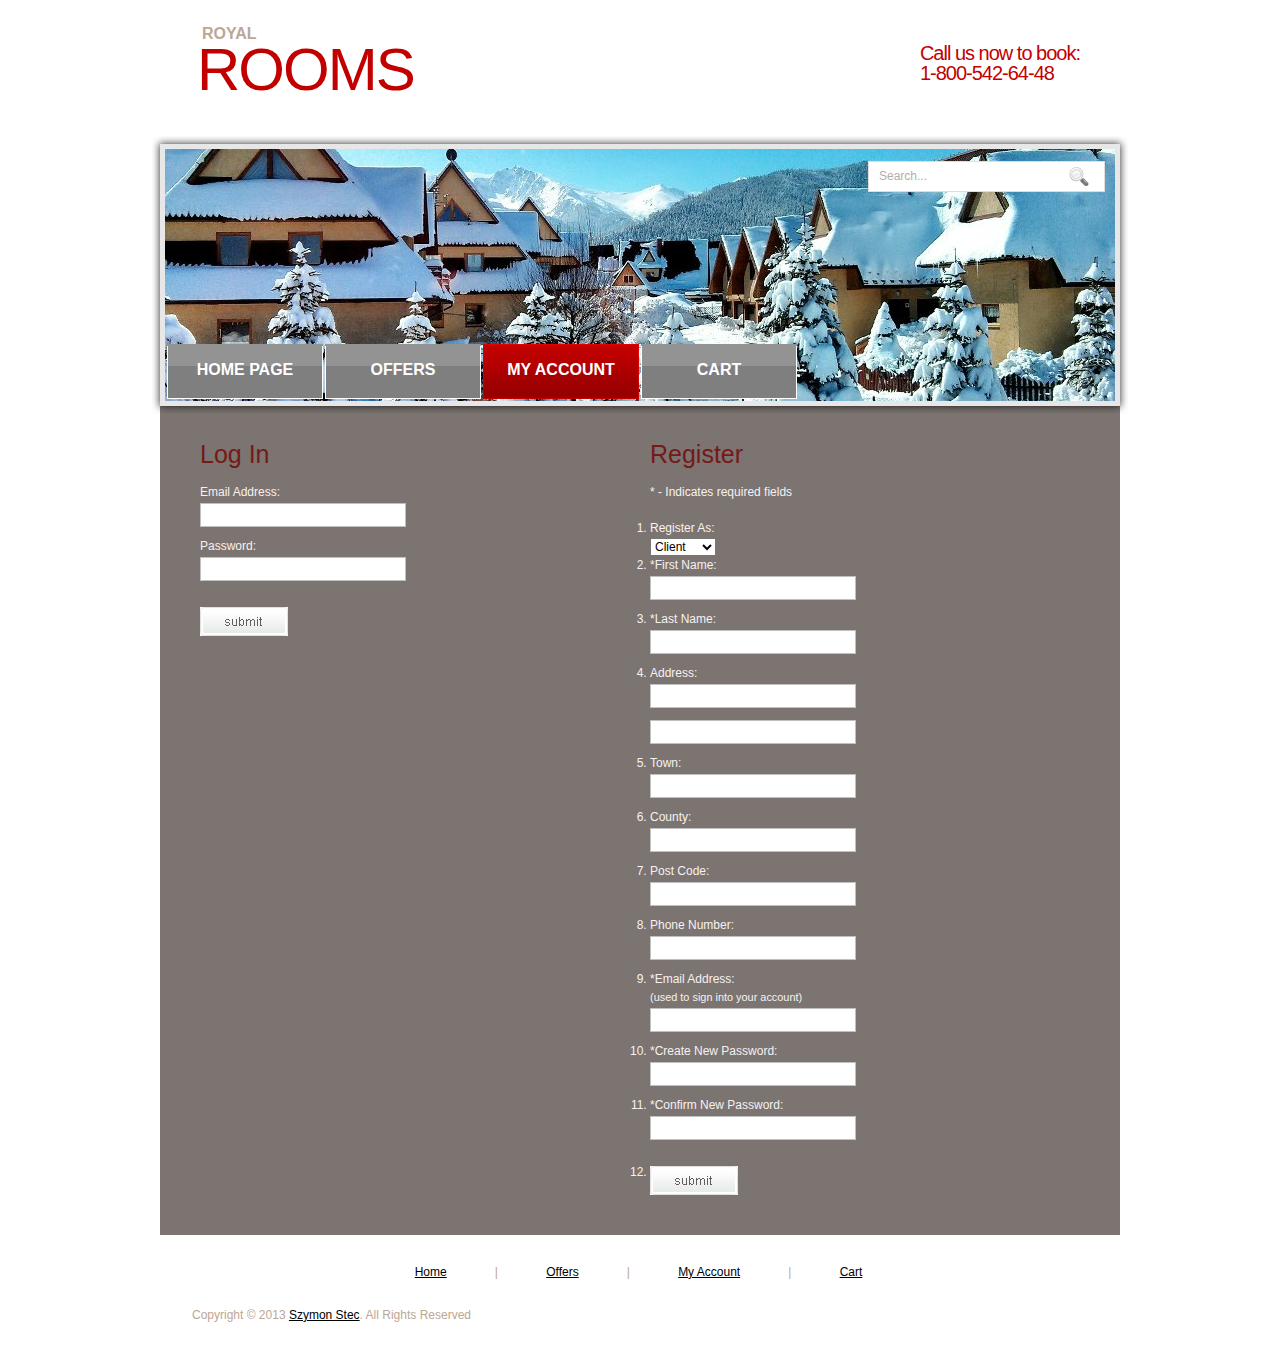
<file: cs22310/register.html>
﻿<!DOCTYPE html PUBLIC "-//W3C//DTD XHTML 1.0 Strict//EN" "http://www.w3.org/TR/xhtml1/DTD/xhtml1-strict.dtd">
<html xmlns="http://www.w3.org/1999/xhtml" xml:lang="en" lang="en">
<head>
<title>Royal Rooms - Log In</title>
<meta http-equiv="Content-Type" content="text/html; charset=utf-8" />
<link href="style.css" rel="stylesheet" type="text/css" />
<link href="layout.css" rel="stylesheet" type="text/css" />

</head>
<body id="page5" onload="new ElementMaxHeight();">
<div id="main">
  <!-- header -->
  <div id="header" class="small">
    <div class="row-1">
      <div class="wrapper">
        <div class="logo">
           <h1><a href="index.html">Rooms</a></h1>
          <em>Royal</em></div>
        <div class="phones"> Call us now to book: <br />
			1-800-542-64-48 </div>
      </div>
    </div>
	<div class="search">
        <form method="get" id="search" action="#">
          <span>
          <input type="text" value="Search..." name="s" id="s" />
          <input name="searchsubmit" type="image" src="images/search.gif" value="Go" id="searchsubmit" class="btn"  />
          </span>
        </form>
        <!--/searchform -->
        <div class="clr"></div>
      </div>
    <div class="row-2 alt">
      <div class="indent">
        <!-- header-box-small begin -->
        <div class="header-box-small">
          <div class="inner">
            <ul class="nav">
              <li><a href="index.html">Home page</a></li>
              <li><a href="offers.html">Offers</a></li>
              <li><a href="myaccount.html"  class="current">My Account</a></li>
              <li><a href="cart.html">Cart</a></li>
            </ul>
          </div>
        </div>
        <!-- header-box-small end -->
      </div>
    </div>
  </div>
  <!-- content -->
  <div id="content">
    <div class="indent">
      <div class="clear"></div>
          <div class="wrapper line-ver">
            <div class="col-4">
              <h3>Log In</h3>
              <form action="#" method="post" id="sendemail">
              <ol id="Login">
                <li>
                  <label for="name">Email Address:<br /></label>
                  <input id="name" name="name" class="text" />
                </li>
                <li>
                  <label for="email">Password:<br /></label>
                  <input id="email" name="email" class="text" />
                </li>
                <li>
                  <input type="image" name="imageField" id="imageField" src="images/submit.gif" class="send" />
                  <div class="clr"></div>
                </li>
              </ol>
            </form>             
            </div>
            <div class="col-3">
              <h3>Register</h3>
			  <p>* - Indicates required fields</p>
              <form action="#" method="post2" id="sendemail2">              
			  <ol id="Register">
			  <li>
			  <label for="ndsa">Register As:<br /></label>
				<select class="select3">
				<option>Client</option>
				<option>Traveler</option>	
				</select>
				</li>
			  <li>
                  <label for="name2">*First Name:<br /></label>
                  <input id="name2" name="name2" class="text" />
                </li>
				<li>
                  <label for="name2">*Last Name:<br /></label>
                  <input id="name2" name="name2" class="text" />
                </li>
				<li>
                  <label for="name2">Address:<br /></label>
                  <input id="name2" name="name2" class="text" /><br />
				  <input id="name2" name="name2" class="text" />
                </li>
				<li>
                  <label for="name2">Town:<br /></label>
                  <input id="name2" name="name2" class="text" />
                </li>
				<li>
                  <label for="name2">County:<br /></label>
                  <input id="name2" name="name2" class="text" />
                </li>
				<li>
                  <label for="name2">Post Code:<br /></label>
                  <input id="name2" name="name2" class="text" />
                </li>
				<li>
                  <label for="name2">Phone Number:<br /></label>
                  <input id="name2" name="name2" class="text" />
                </li>
                <li>
                  <label for="name2">*Email Address:<h4>(used to sign into your account)</h4></label>
                  <input id="name2" name="name2" class="text" />
                </li>
                <li>
                  <label for="email2">*Create New Password:<br /></label>
                  <input id="email2" name="email2" class="text" />
                </li>
				<li>
                  <label for="email2">*Confirm New Password:<br /></label>
                  <input id="email2" name="email2" class="text" />
                </li>
                <li>
                  <input type="image" name="imageField2" id="imageField2" src="images/submit.gif" class="send" />
                  <div class="clr"></div>
                </li>
              </ol>
            </form>  
            </div>
          </div>
    </div>
  </div>
  <!-- footer -->
  <div id="footer">
    <ul class="nav">
      <li><a href="index.html">Home</a>|</li>
      <li><a href="offers.html">Offers</a>|</li>
      <li><a href="myaccount.html">My Account</a>|</li>
      <li><a href="cart.html">Cart</a></li>
    </ul>
    <div class="wrapper">
      <div class="fleft">Copyright &copy; 2013 <a href="#">Szymon Stec</a>. All Rights Reserved</div>     
    </div>
  </div>
</div>
</html>
</file>
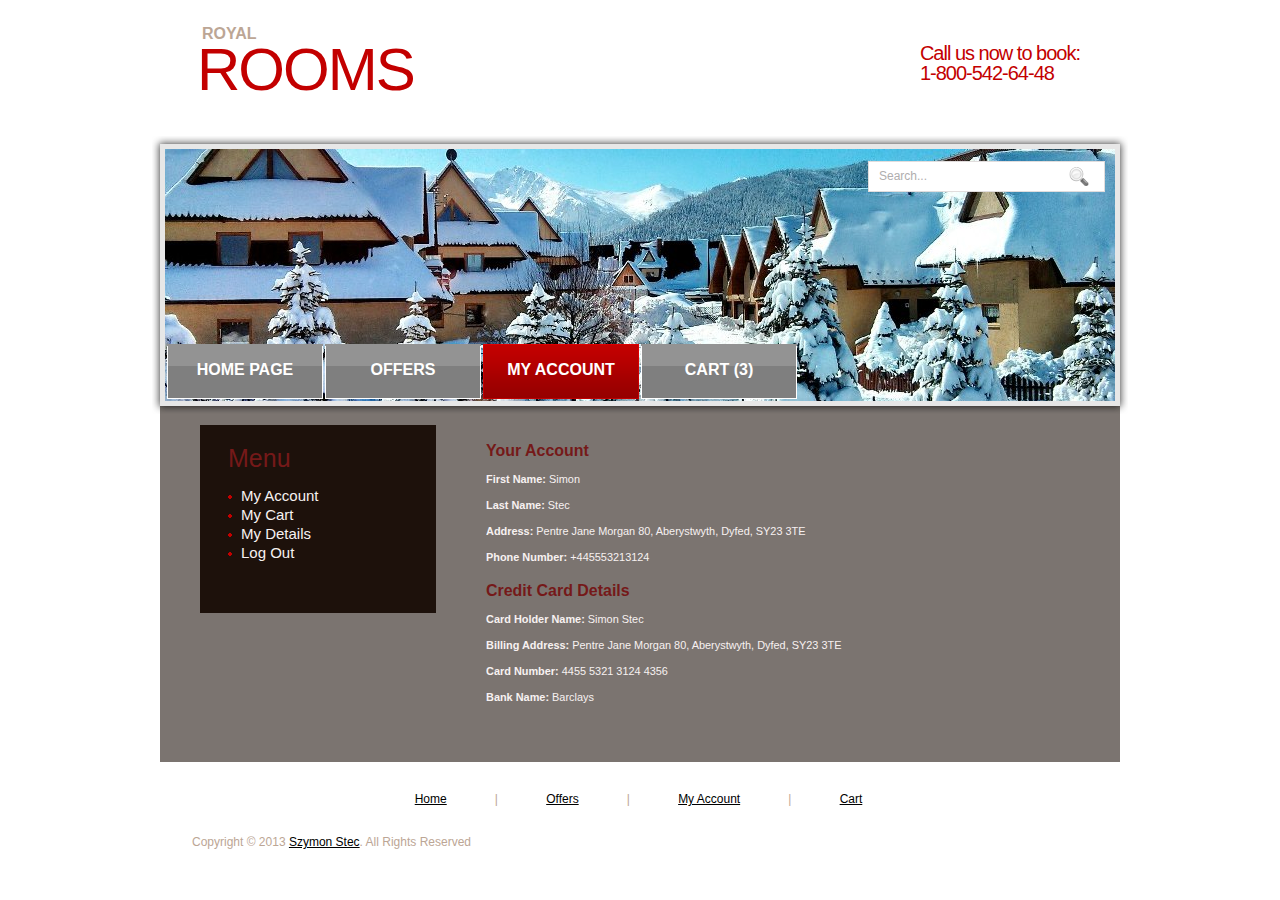
<file: cs22310/traveller.html>
﻿<!DOCTYPE html PUBLIC "-//W3C//DTD XHTML 1.0 Strict//EN" "http://www.w3.org/TR/xhtml1/DTD/xhtml1-strict.dtd">
<html xmlns="http://www.w3.org/1999/xhtml" xml:lang="en" lang="en">
<head>
<title>Royal Rooms - MyAccount</title>
<meta http-equiv="Content-Type" content="text/html; charset=utf-8" />
<link href="style.css" rel="stylesheet" type="text/css" />
<link href="layout.css" rel="stylesheet" type="text/css" />
</head>
<body id="page4" onload="new ElementMaxHeight();">
<div id="main">
  <!-- header -->
  <div id="header" class="small">
    <div class="row-1">
      <div class="wrapper">
        <div class="logo">
          <h1><a href="index.html">Rooms</a></h1>
          <em>Royal</em></div>
        <div class="phones"> Call us now to book: <br />
			1-800-542-64-48 </div>
      </div>
    </div>
	<div class="search">
        <form method="get" id="search" action="#">
          <span>
          <input type="text" value="Search..." name="s" id="s" />
          <input name="searchsubmit" type="image" src="images/search.gif" value="Go" id="searchsubmit" class="btn"  />
          </span>
        </form>
        <!--/searchform -->
        <div class="clr"></div>
      </div>
    <div class="row-2 alt">
      <div class="indent">
        <!-- header-box-small begin -->
        <div class="header-box-small">
          <div class="inner">
            <ul class="nav">
               <li><a href="index.html">Home page</a></li>
              <li><a href="offers.html">Offers</a></li>
              <li><a href="myaccount.html"  class="current">My Account</a></li>
              <li><a href="cart.html">Cart (3)</a></li>
            </ul>
          </div>
        </div>
        <!-- header-box-small end -->
      </div>
    </div>
  </div>
  <!-- content -->
  <div id="content">
    <div class="container">
      <div class="aside maxheight">
        <!-- box begin -->
        <div class="box maxheight">
          <div class="inner">
            <h3>Menu</h3>
            <ul class="list3">
				<li><a href="traveller.html">My Account</a></li>
				<li><a href="cart.html">My Cart</a></li>
				<li><a href="details.html">My Details</a></li> 
				<li><a href="index.html">Log Out</a></li> 
            </ul>
          </div>
        </div>
        <!-- box end -->
      </div>
      <div class="content">
        <div class="indent">
          <div class="extra-wrap">
            <h5>Your Account</h5>
            <ol class="list2">
              <li><b>First Name:</b> Simon</li>
              <li><b>Last Name:</b> Stec</li>
              <li><b>Address:</b> Pentre Jane Morgan 80, Aberystwyth, Dyfed, SY23 3TE</li>
              <li><b>Phone Number:</b> +445553213124</li>
            </ol> 
			<h5>Credit Card Details</h5>
			<ol class="list2">
				<li><b>Card Holder Name:</b> Simon Stec</li>
				<li><b>Billing Address:</b> Pentre Jane Morgan 80, Aberystwyth, Dyfed, SY23 3TE</li>
				<li><b>Card Number:</b> 4455 5321 3124 4356</li>
				<li><b>Bank Name:</b> Barclays</li>
			</ol>
          </div>
        </div>
      </div>
      <div class="clear"></div>
    </div>
  </div>
  <!-- footer -->
  <div id="footer">
    <ul class="nav">
      <li><a href="index.html">Home</a>|</li>
      <li><a href="offers.html">Offers</a>|</li>
      <li><a href="myaccount.html">My Account</a>|</li>
      <li><a href="cart.html">Cart</a></li>
    </ul>
    <div class="wrapper">
      <div class="fleft">Copyright &copy; 2013 <a href="#">Szymon Stec</a>. All Rights Reserved</div>     
    </div>
  </div>
</div>
</html>
</file>
<file: cs22310/style.css>
* { margin:0; padding:0;}
html, body { height:100%;}
body { font-family:Tahoma, Geneva, sans-serif; font-size:100%; line-height:1.125em; color:#bca695;}

input, select, textarea { font-family:Tahoma, Geneva, sans-serif; font-size:1em;}

.fleft { float:left;}
.fright { float:right;}
.clear { clear:both;}

.alignright { text-align:right;}
.aligncenter { text-align:center;}

.wrapper { width:100%; overflow:hidden;}
.container { width:100%;}

p { margin-bottom:18px;}

/*==================forms====================*/
input, select { vertical-align:middle; font-weight:normal;}
img {border:0; vertical-align:top; text-align:left;}
object { vertical-align:top; outline:none;}

#reservation-form { font-size:.91em; font-weight:bold;}
#reservation-form fieldset { border:none;}
#reservation-form .field { display:block; height:55px;} 
#reservation-form label { display:block; padding-bottom:4px;}
#reservation-form select { border:1px solid #5d3825; background:#1d110b; color:#bca695;}
#reservation-form select.select1 { width:40px; margin-right:10px;}
#reservation-form select.select2 { width:127px;}
#reservation-form input { width:23px; text-align:center; border:1px solid #5d3825; background:#1d110b; color:#bca695;}
#reservation-form .button { font-size:1em;}

/*==================list====================*/
ul { list-style:none;}


/*==================other====================*/
.img-indent { margin:0 10px 0 -8px; float:left;}
.img-indent.alt { margin-right:25px;}
.img-box { width:100%; overflow:hidden; padding-bottom:20px;}
.img-box img { float:left; margin:0 20px 0 0;}

.extra-wrap { overflow:hidden; }

.p1 { margin-bottom:9px;}
.p2 { margin-bottom:18px;}
.p3 { margin-bottom:27px;}

.alt-top { padding-top:9px;}
.booking { font-weight:bold;}

/*==================txt, links, lines, titles====================*/
a {color:#F7F1F1; outline:none;}
a:hover{text-decoration:none;}

h0{ font-size:18px; font-weight:bold;}
h1 { font-family:"Trebuchet MS", Arial, Helvetica, sans-serif; font-size:60px; line-height:1em; color:#c30000; text-transform:uppercase; font-weight:normal; letter-spacing:-2px;}
h1 a { color:#c30000; text-decoration:none;}
h2 { font-family:"Trebuchet MS", Arial, Helvetica, sans-serif; color:#751919; font-size:30px; line-height:1em; font-weight:normal; margin-bottom:12px; letter-spacing:-1px;}
h3 { font-family:"Trebuchet MS", Arial, Helvetica, sans-serif; color:#751919; font-size:25px; line-height:1em; font-weight:normal; margin-bottom:16px;}
h4 { font-size:.91em; font-weight:normal;}
h5 { font-size:1.33em; color:#751919; margin-bottom:10px;}
h6 { font-size:1em; color:#e7e7e7;}
h7 { font-size:1.33em; color:#A30000; font-weight:bold;}

.txt1 { font-size:.91em;}
.txt2 { color:#c30000; font-size:1.33em; text-transform:uppercase;}

.link1 { display:block; float:left; background:url(images/link1-bgd.gif) left top repeat-x; color:#fff; text-decoration:none;}
.link1 em { display:block; background:url(images/link1-left.gif) no-repeat left top;}
.link1 b { display:block; background:url(images/link1-right.gif) no-repeat right top; padding:2px 15px 2px 15px; font-weight:normal; font-style:normal;}
.link1:hover { text-decoration:underline;}

.button { text-align:center; font-size:.91em;}
.button  a { display:inline-block; background:url(images/button-bg.gif) left top repeat-x; padding:0 0 3px 0; color:#d5c6bb; width:152px; text-decoration:none; text-transform:uppercase; font-weight:bold;}
.button span { display:inline-block; float:right; background:url(images/button-side.gif) no-repeat left top; padding-left:1px;}
.button span span { background:url(images/button-side.gif) no-repeat right top; padding-right:1px; padding-left:0;}
.button span span a { display:inline-block; background:url(images/button-bg.gif) left top repeat-x; padding:0 0 3px 0; color:#d5c6bb; width:152px; text-decoration:none; text-transform:uppercase; font-weight:bold;}
.button span span a:hover { text-decoration:underline;}

.button1 { text-align:center; font-size:.91em;}
.button1 span { display:inline-block; float:right; background:url(images/button-side.gif) no-repeat left top; padding-left:1px;}
.button1 span span { background:url(images/button-side.gif) no-repeat right top; padding-right:1px; padding-left:0;}
.button1 span span a { display:inline-block; background:url(images/button-bg.gif) left top repeat-x; padding:0 20px 3px 20px; color:#d5c6bb; text-decoration:none; text-transform:uppercase; font-weight:bold;}
.button1 span span a:hover { text-decoration:underline;}

.line-hor { background:#4d3525; height:1px; overflow:hidden; font-size:0; line-height:0; margin:21px 0 16px 0;}
.line-ver { background-image:url(images/spacer.gif); background-repeat:repeat-y; width:100%;}

.title { margin-bottom:20px;}

/*==================boxes====================*/
.box { background:#1d110b; width:100%;}
.box .inner { padding:21px 30px 30px 28px;}

.dept-list { float:left;}
.dept-list dd { clear:both; text-align:right;}
.dept-list dd span { float:left; padding-right:25px;}
.dept-list dd p { text-align:left;}


/*header*/
#header .row-1 { height:136px; }
#header .row-2 { height:390px; background:url(images/header-bg.png) no-repeat left bottom;}
#header .row-2.alt { height:278px; background:url(images/header-bg1.png) no-repeat left bottom; width:100%; padding:0; margin:0;}
#header .row-2 .indent { padding:13px 0 0 13px;}

#header .logo { float:left; padding:40px 0 0 45px;}
#header .logo em { position:absolute; top:25px; text-transform:uppercase; font-style:normal; font-size:16px; font-family:"Trebuchet MS", Arial, Helvetica, sans-serif; font-weight:bold; padding-left:5px;}
#header .logo strong { color:#ad0000; font-size:.91em; padding-left:5px;}
#header .phones { float:right; font-family:"Trebuchet MS", Arial, Helvetica, sans-serif; font-size:20px; line-height:1em; color:#c30000; padding:43px 48px 0 0; letter-spacing:-1px;}

.header-box { background:url(images/header-bg1.jpg) no-repeat left top; width:950px; height:364px;}
.header-box .inner { padding:307px 0 0 2px;}

.header-box-small { background:url(images/header-bg-small.jpg) no-repeat left top; width:950px; height:252px; }
.header-box-small .inner { padding:195px 0 0 2px;}

#header .nav { width:100%; overflow:hidden;}
#header .nav li { display:inline;}
#header .nav li a { display:block; float:left; width:156px; height:55px; line-height:52px; font-size:16px; text-transform:uppercase; font-weight:bold; color:#fff; text-decoration:none; font-family:"Trebuchet MS", Arial, Helvetica, sans-serif; text-align:center; margin-right:2px; background:url(images/nav-bg1.png) no-repeat left top;}
#header .nav li a:hover { background:url(images/nav-bg2.png) no-repeat left top;}
#header .nav li a.current { background:url(images/nav-bg2.png) no-repeat left top;}

/*content*/
#content { background:url(images/content-bg.png) left top; margin:0 8px; padding:11px 40px 20px 40px; color:#F7F1F1;}
#content .indent { padding:17px 0 20px 0;}
#content .info_booking { font-weight:bold;}

#content ul { padding-bottom:20px;}
#content ul li { background:url(images/bull1.gif) no-repeat left 8px; padding:0 0 0 13px;}

.contacts-list dt { font-weight:bold; margin-bottom:10px;}
.contacts-list dd { font-weight:bold;}

#content .gallery { width:100%; }
#content .gallery ul { overflow:hidden; margin:-7px -40px -11px -32px; position:relative;}
#content .gallery ul li { background:url(images/img-wrapper.png) no-repeat left top; width:155px; height:110px; padding:0; float:left; margin-right:3px;}
#content .gallery ul li img {margin:13px 0 0 11px;}

#content .gallery-images { width:100%;}
#content .gallery-images ul {overflow:hidden; margin:0 -32px -14px 0; position:relative; padding-bottom:0;}
#content .gallery-images ul li { float:left; padding:0 0 14px 0; background:none; margin-right:16px;}

#content .img-list li { width:100%; overflow:hidden; background:none; padding:0 0 18px 0;}
#content .img-list li img { float:left; margin:6px 9px 0 0;}

.extra-img { position:relative; margin:0 -9px 0 -8px;}

.gallery-main { background:url(images/gallery-wrapper.png) no-repeat left top; width:607px; height:433px; margin:0 -10px 0 -6px; position:relative;}
.gallery-main .inner { padding:12px 0 0 12px;}
.gallery-main .prev { position:absolute; left:11px; top:12px;}
.gallery-main .next { position:absolute; right:11px; top:12px;}

.list1 { font-size:1em; padding:4px 0 15px 0;}
.list1 dt { font-weight:bold; color:#e3dad2; margin-bottom:12px; padding:0 0 0 4px;}
.list1 dd { border-bottom:1px solid #57473c; padding:0 5px 15px 4px; margin-bottom:4px; line-height:1.45em;}
.list1 dd span { float:right;}
.list1 dd.alt { border-bottom:none;}
.list1 dd.last { font-weight:bold; color:#c30000; border-bottom:none;}

#content .list2 { padding-bottom:8px;}
#content .list2 li { font-size:.91em; padding-bottom:8px;}

#content .list3 li a { font-size: 15px; color:#F7F1F1; text-decoration:none;}
#content .list3 li a:hover { text-decoration:underline;}

#content .list4 li { width:100%; overflow:hidden; padding:0; background:none; font-size:.91em; padding-bottom:15px;}
#content .list4 li img { float:left; margin:0 13px 0 0;}

#content .aside ul { font-size:.91em;}

/*footer*/
#footer { font-family:Arial, Helvetica, sans-serif; padding:28px 40px 35px 40px;}
#footer a { color:#000000;}
#footer .nav { text-align:center; padding-bottom:25px;}
#footer .nav li { display:inline;}
#footer .nav li a { padding:0 48px 0 45px; color:#000000;}

/*==========================================*/

.search {
	float:right;
	width:250px;
	padding:25px 10px;
}

.search span {
	width:235px;
	display:block;
	background:#FFF;
	height:29px;
	margin:0;
	padding:0;
	border:1px solid #e1dddd;
}
.search input#s {
	float:left;
	width:185px;
	padding:7px 0 7px 10px;
	margin:0;
	border:0;
	background:none;
	color:#afaeae;
	font:normal 12px/15px Arial, Helvetica, sans-serif;
}
.btn {
	float:left;
	padding:0;
	margin:0;
	border:0;
	width:auto;
}
.edit{
	width:300px;
	border:1px solid #c0c0c0;
	margin:2px 0;
	padding:5px 2px;
	margin-bottom: 10px;
	height:12px;
	background:#fff;
}
.edit2{
	width:40px;
	border:1px solid #c0c0c0;
	margin:2px 0;
	padding:5px 2px;
	margin-bottom: 10px;
	height:10px;
	background:#fff;
}
.edit3{
	width:70px;
	border:1px solid #c0c0c0;
	margin:2px 0;
	padding:5px 2px;
	margin-bottom: 10px;
	height:10px;
	background:#fff;
}
ol li input.text {
	width:200px;
	border:1px solid #c0c0c0;
	margin:2px 0;
	padding:5px 2px;
	margin-bottom: 10px;
	height:12px;
	background:#fff;
}
ol li .send {
	margin:16px 0 0 0;
}
</file>
<file: cs22310/layout.css>
#main {width:976px; margin:0 auto; position:relative;}

#header.small { height:414px;}
#header, #content, #footer { font-size:0.75em;}

.col-1, .col-2, .col-4 , .col-5{ float:left;}
.col-3, .col-6{ float:right}

.aside { float:left; width:236px; margin-right:50px;}
.content { float:left; width:594px; position:relative;}

/*======= index.html =======*/
#page1 #content .line-ver { background-position:297px top;}
#page1 #content .col-1 { width:200px; margin-right:10px;}
#page1 #content .col-2 { width:380px;}

/*======= index-1.html =======*/
#content .col-3, .col-4  {width:430px;}
#content .col-5 { width: 250px;}
#content .col-6{ width:250px;}


/*======= index-2.html =======*/
#page3 #content .col-1 {width:173px; margin-right:37px;}
#page3 #content .col-2 {width:173px; margin-right:37px;}
#page3 #content .col-3 {width:173px;}


/*=========================*/
</file>
